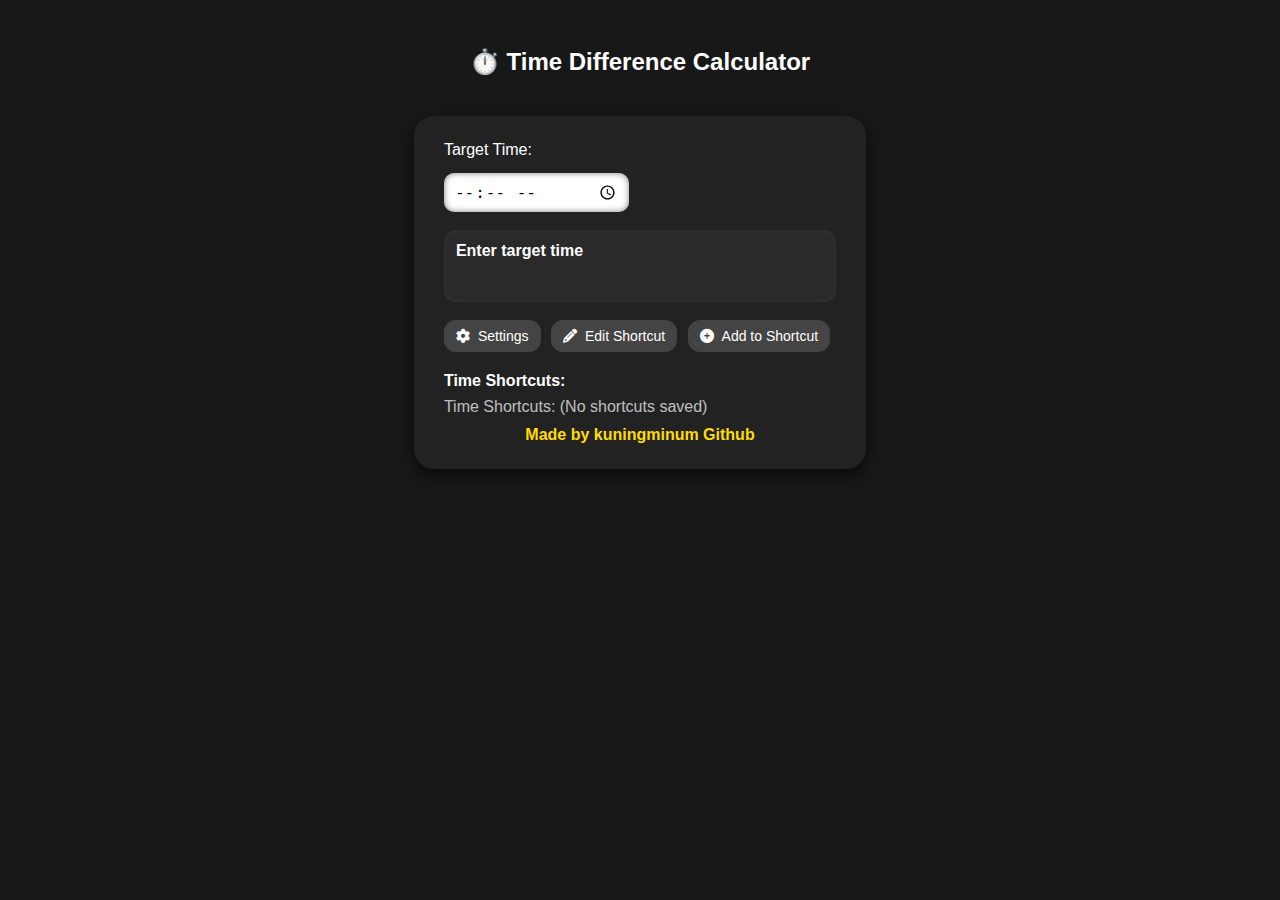
<file: WAKTU.html>
<!DOCTYPE html>
<html lang="id">
<head>
<meta charset="UTF-8" />
<meta name="viewport" content="width=device-width, initial-scale=1" />
<title>⏱️ Hitung Selisih Waktu</title>
<link rel="stylesheet" href="https://cdnjs.cloudflare.com/ajax/libs/font-awesome/6.4.0/css/all.min.css"/>
<style>
  body {
    font-family: "Segoe UI", Tahoma, Geneva, Verdana, sans-serif;
    background-color: #181818;
    color: #fff;
    padding: 20px;
    text-align: center;
    transition: background-color 0.3s, color 0.3s;
  }
  .kotak {
    background: #222;
    padding: 25px 30px;
    border-radius: 20px;
    box-shadow: 0 6px 18px rgba(0, 0, 0, 0.6);
    display: inline-block;
    max-width: 460px;
    margin-top: 20px;
    text-align: left;
  }
  input[type="time"], input[type="date"], select {
    font-size: 16px;
    padding: 8px 10px;
    border-radius: 10px;
    border: none;
    box-shadow: inset 0 0 6px rgba(0,0,0,0.5);
    margin-top: 8px;
    width: 165px;
  }
  #hasil {
    margin-top: 18px;
    font-size: 16px;
    background-color: #2a2a2a;
    padding: 12px;
    border-radius: 12px;
    box-shadow: inset 0 0 6px rgba(255,255,255,0.05);
    min-height: 48px;
    font-weight: 600;
    user-select: none;
  }
  .shortcut-container { margin-top: 14px; }
  .shortcut-btn {
    padding: 8px 12px;
    font-size: 14px;
    margin: 6px 6px 6px 0;
    border-radius: 12px;
    background-color: #444;
    color: #fff;
    border: none;
    cursor: pointer;
    display: inline-flex;
    align-items: center;
    gap: 8px;
    transition: background-color 0.25s;
  }
  .shortcut-btn:hover { background-color: #666; }
  .popup {
    display: none;
    position: fixed; top: 50%; left: 50%;
    transform: translate(-50%,-50%);
    background: #333; color: #fff;
    padding: 20px; border-radius: 14px;
    box-shadow: 0 0 18px #000; z-index: 1000;
    max-width: 420px; width: 92%;
  }
  .popup textarea { width:100%; height:90px; padding:10px; border-radius:10px; border:none; background:#222; color:#eee; }
  .popup button { margin-top:10px; padding:10px 14px; border-radius:12px; border:none; cursor:pointer; background:#555; color:#fff; }
  #overlay { position:fixed; display:none; top:0;left:0;right:0;bottom:0; background:rgba(0,0,0,0.6); z-index:999; }

  label.switch { display:inline-flex; align-items:center; gap:10px; cursor:pointer; margin:8px 0; }
  label.switch input[type="checkbox"] { width:40px; height:22px; appearance:none; background:#444; border-radius:34px; position:relative; }
  label.switch input[type="checkbox"]:checked { background:#4caf50; }
  label.switch input[type="checkbox"]::before { content:""; position:absolute; width:18px; height:18px; border-radius:50%; top:2px; left:2px; background:#fff; transition:0.3s; }
  label.switch input[type="checkbox"]:checked::before { transform:translateX(18px); }
  /* disabled style for checkbox */
  label.switch input[type="checkbox"]:disabled { opacity:0.45; cursor:not-allowed; }

  .credit-kuning { color:#ffdd00; font-weight:700; margin-top:10px; text-align:center; }
  .row { display:flex; gap:10px; flex-wrap:wrap; align-items:center; }
  .col { display:flex; flex-direction:column; gap:6px; }
  .small { font-size:13px; opacity:0.8; }

  /* responsif */
  @media (max-width:520px){
    .kotak { width: 100%; box-sizing:border-box; }
    input[type="time"], input[type="date"], select { width: 100%; }
  }
</style>
</head>
<body>
  <h2 id="judul">⏱️ Hitung Selisih Waktu</h2>

  <div class="kotak" role="main">
    <div class="col">
      <label id="lbl_waktu_tujuan">Waktu Tujuan:</label>
      <input type="time" id="waktuTujuan" />
    </div>

    <div id="inputWaktuAwalContainer" style="margin-top:12px; display:none;" class="col">
      <label id="lbl_waktu_awal">Waktu Awal (manual):</label>
      <input type="time" id="waktuAwal" />
    </div>

    <div id="tanggalContainer" style="margin-top:12px; display:none;">
      <div class="col">
        <label id="lbl_tanggal_awal">Tanggal Awal:</label>
        <input type="date" id="tanggalAwal" />
      </div>
      <div style="height:8px"></div>
      <div class="col">
        <label id="lbl_tanggal_tujuan">Tanggal Tujuan:</label>
        <input type="date" id="tanggalTujuan" />
      </div>
    </div>

    <div id="hasil">Masukkan waktu tujuan</div>

    <div style="margin-top:12px;">
      <button class="shortcut-btn" onclick="bukaPengaturan()"><i class="fa fa-gear"></i> <span id="txt_pengaturan">Pengaturan</span></button>
      <button class="shortcut-btn" onclick="bukaPopup()"><i class="fa fa-pencil"></i> <span id="txt_edit_shortcut">Edit Shortcut</span></button>
      <button class="shortcut-btn" onclick="masukkanKeShortcutVisible()"><i class="fa fa-plus-circle"></i> <span id="txt_masuk_shortcut">Masukkan ke Shortcut</span></button>
    </div>

    <div class="shortcut-container" id="shortcutContainer"></div>

    <div class="credit-kuning" id="credit">Made by kuningminum Github</div>
  </div>

  <!-- Popup Edit Shortcut -->
  <div class="popup" id="popupEdit" aria-hidden="true">
    <h3><i class="fa fa-pencil"></i> <span id="txt_edit_shortcut_title">Edit Shortcut Waktu</span></h3>
    <p class="small" id="txt_edit_shortcut_note">Masukkan waktu (pisahkan dengan koma, contoh: 15.30, 11.00):</p>
    <textarea id="shortcutInput" spellcheck="false" placeholder="Contoh: 15.30, 11.00, 20.45"></textarea>
    <div style="display:flex; gap:8px; justify-content:center; margin-top:10px;">
      <button onclick="simpanShortcut()"><i class="fa fa-floppy-disk"></i> <span id="txt_simpan">Simpan</span></button>
      <button onclick="tutupPopup()"><i class="fa fa-xmark"></i> <span id="txt_tutup">Tutup</span></button>
    </div>
  </div>

  <!-- Popup Pengaturan -->
  <div class="popup" id="popupPengaturan" aria-hidden="true">
    <h3><i class="fa fa-gear"></i> <span id="txt_pengaturan_title">Pengaturan</span></h3>

    <div style="margin-top:8px;">
      <label for="tema" id="lbl_tema">Tema:</label>
      <select id="tema"><option value="gelap">Gelap</option><option value="terang">Terang</option></select>
    </div>

    <div style="margin-top:10px;">
      <label class="switch" title="Tentukan apakah waktu awal dihitung otomatis sekarang atau manual">
        <input type="checkbox" id="modeWaktuAwal" />
        <span id="txt_manual_awal">Manual Waktu Awal (nonaktifkan untuk otomatis)</span>
      </label>
    </div>

    <div style="margin-top:6px;">
      <label class="switch" title="Gunakan hari berikutnya jika waktu tujuan sudah lewat hari ini">
        <input type="checkbox" id="gunakanHariBerikutnya" />
        <span id="txt_gunakan_hari">Gunakan Hari Berikutnya (tidak disimpan)</span>
      </label>
    </div>

    <div style="margin-top:6px;">
      <label class="switch" title="Aktifkan penggunaan tanggal untuk hitungan waktu">
        <input type="checkbox" id="aktifkanTanggal" />
        <span id="txt_aktifkan_tanggal">Aktifkan Penggunaan Tanggal</span>
      </label>
    </div>

    <div style="margin-top:6px;">
      <label class="switch" title="Tampilkan hasil perhitungan tunggal (konversi penuh)">
        <input type="checkbox" id="perhitunganTunggal" />
        <span id="txt_perhitungan_tunggal">Perhitungan Tunggal</span>
      </label>
    </div>

 <div style="margin-top:6px;">
  <label class="switch" title="Gunakan satuan tinggi (contoh: 25 jam -> 1 hari 1 jam)">
    <input type="checkbox" id="gunakanSatuanTinggi" checked />
    <span id="txt_gunakan_satuan">Gunakan Satuan Tinggi</span>
  </label>
</div>


    <div style="margin-top:10px;">
      <label id="lbl_bahasa">Bahasa:</label>
      <select id="pilihBahasa" title="Auto/Indonesia/English">
        <option value="auto">Auto</option>
        <option value="id">Indonesia</option>
        <option value="en">English</option>
      </select>
      <div class="small">Auto: deteksi dari browser</div>
    </div>

    <div style="display:flex; gap:8px; justify-content:center; margin-top:14px;">
      <button onclick="tutupPengaturan()"><i class="fa fa-check"></i> <span id="txt_simpan_tutup">Simpan & Tutup</span></button>
      <button onclick="resetPreferensi()"><i class="fa fa-undo"></i> <span id="txt_reset">Reset Pref</span></button>
    </div>
  </div>

  <div id="overlay"></div>

<script>
/* ======= BAHASA (default dan fallback) ======= */
const bahasa = {
  "id": {
    "judul": "⏱️ Hitung Selisih Waktu",
    "waktu_tujuan": "Waktu Tujuan:",
    "waktu_awal": "Waktu Awal (manual):",
    "tanggal_awal": "Tanggal Awal:",
    "tanggal_tujuan": "Tanggal Tujuan:",
    "pengaturan": "Pengaturan",
    "edit_shortcut": "Edit Shortcut",
    "masuk_shortcut": "Masukkan ke Shortcut",
    "edit_shortcut_title": "Edit Shortcut Waktu",
    "edit_shortcut_note": "Masukkan waktu (pisahkan dengan koma, contoh: 15.30, 11.00):",
    "simpan": "Simpan",
    "tutup": "Tutup",
    "tema": "Tema:",
    "manual_awal": "Manual Waktu Awal (nonaktifkan untuk otomatis)",
    "gunakan_hari": "Gunakan Hari Berikutnya (tidak disimpan)",
    "aktifkan_tanggal": "Aktifkan Penggunaan Tanggal",
    "perhitungan_tunggal": "Perhitungan Tunggal",
    "gunakan_satuan": "Gunakan Satuan Tinggi",
    "bahasa": "Bahasa:",
    "simpan_tutup": "Simpan & Tutup",
    "reset": "Reset Pref",
    "masukkan_waktu_tujuan": "Masukkan waktu tujuan",
    "tunggu_label": "Tunggu:",
    "menuju_label": "Menuju:",
    "sudah_lewat": "Sudah Lewat:",
    "shortcut_header": "Shortcut Waktu:",
    "belum_shortcut": "(Belum ada shortcut tersimpan)",
    "shortcut_ada": "Shortcut sudah ada",
    "alert_masukkan_waktu": "Masukkan waktu terlebih dahulu.",
    "preferensi_reset": "Preferensi direset ✅",
    // unit labels (uppercase final output uses these)
    "unit_year": "TAHUN",
    "unit_month": "BULAN",
    "unit_week": "MINGGU",
    "unit_day": "HARI",
    "unit_hour": "JAM",
    "unit_minute": "MENIT",
    "unit_second": "DETIK",
    "unit_ms": "MILIDETIK"
  },
  "en": {
    "judul": "⏱️ Time Difference Calculator",
    "waktu_tujuan": "Target Time:",
    "waktu_awal": "Start Time (manual):",
    "tanggal_awal": "Start Date:",
    "tanggal_tujuan": "Target Date:",
    "pengaturan": "Settings",
    "edit_shortcut": "Edit Shortcut",
    "masuk_shortcut": "Add to Shortcut",
    "edit_shortcut_title": "Edit Time Shortcuts",
    "edit_shortcut_note": "Enter times separated by commas (ex: 15.30, 11.00):",
    "simpan": "Save",
    "tutup": "Close",
    "tema": "Theme:",
    "manual_awal": "Manual Start Time (disable for auto)",
    "gunakan_hari": "Use Next Day (not saved)",
    "aktifkan_tanggal": "Enable Dates",
    "perhitungan_tunggal": "Single-unit Conversion",
    "gunakan_satuan": "Use Higher Units",
    "bahasa": "Language:",
    "simpan_tutup": "Save & Close",
    "reset": "Reset Pref",
    "masukkan_waktu_tujuan": "Enter target time",
    "tunggu_label": "Waiting:",
    "menuju_label": "Until:",
    "sudah_lewat": "Passed:",
    "shortcut_header": "Time Shortcuts:",
    "belum_shortcut": "(No shortcuts saved)",
    "shortcut_ada": "Shortcut already exists",
    "alert_masukkan_waktu": "Please enter a time first.",
    "preferensi_reset": "Preferences reset ✅",
    // unit labels (pluralization handled in code)
    "unit_year_singular": "YEAR",
    "unit_year_plural": "YEARS",
    "unit_month_singular": "MONTH",
    "unit_month_plural": "MONTHS",
    "unit_week_singular": "WEEK",
    "unit_week_plural": "WEEKS",
    "unit_day_singular": "DAY",
    "unit_day_plural": "DAYS",
    "unit_hour_singular": "HOUR",
    "unit_hour_plural": "HOURS",
    "unit_minute_singular": "MINUTE",
    "unit_minute_plural": "MINUTES",
    "unit_second_singular": "SECOND",
    "unit_second_plural": "SECONDS",
    "unit_ms_singular": "MILLISECOND",
    "unit_ms_plural": "MILLISECONDS"
  }
};

/* ======= DOM references ======= */
const waktuTujuan = document.getElementById("waktuTujuan");
const hasil = document.getElementById("hasil");
const temaSelect = document.getElementById("tema");
const shortcutContainer = document.getElementById("shortcutContainer");
const popupEdit = document.getElementById("popupEdit");
const shortcutInput = document.getElementById("shortcutInput");
const popupPengaturan = document.getElementById("popupPengaturan");
const modeWaktuAwalCheckbox = document.getElementById("modeWaktuAwal");
const gunakanHariBerikutnyaCheckbox = document.getElementById("gunakanHariBerikutnya");
const aktifkanTanggalCheckbox = document.getElementById("aktifkanTanggal");
const waktuAwalInput = document.getElementById("waktuAwal");
const inputWaktuAwalContainer = document.getElementById("inputWaktuAwalContainer");
const tanggalContainer = document.getElementById("tanggalContainer");
const tanggalAwalInput = document.getElementById("tanggalAwal");
const tanggalTujuanInput = document.getElementById("tanggalTujuan");
const overlay = document.getElementById("overlay");
const perhitunganTunggalCheckbox = document.getElementById("perhitunganTunggal");
const gunakanSatuanTinggiCheckbox = document.getElementById("gunakanSatuanTinggi");
const pilihBahasa = document.getElementById("pilihBahasa");

/* ======= UI text elements for i18n ======= */
const uiTexts = {
  judul: document.getElementById("judul"),
  lbl_waktu_tujuan: document.getElementById("lbl_waktu_tujuan"),
  lbl_waktu_awal: document.getElementById("lbl_waktu_awal"),
  lbl_tanggal_awal: document.getElementById("lbl_tanggal_awal"),
  lbl_tanggal_tujuan: document.getElementById("lbl_tanggal_tujuan"),
  txt_pengaturan: document.getElementById("txt_pengaturan"),
  txt_edit_shortcut: document.getElementById("txt_edit_shortcut"),
  txt_masuk_shortcut: document.getElementById("txt_masuk_shortcut"),
  txt_edit_shortcut_title: document.getElementById("txt_edit_shortcut_title"),
  txt_edit_shortcut_note: document.getElementById("txt_edit_shortcut_note"),
  txt_simpan: document.getElementById("txt_simpan"),
  txt_tutup: document.getElementById("txt_tutup"),
  lbl_tema: document.getElementById("lbl_tema"),
  txt_manual_awal: document.getElementById("txt_manual_awal"),
  txt_gunakan_hari: document.getElementById("txt_gunakan_hari"),
  txt_aktifkan_tanggal: document.getElementById("txt_aktifkan_tanggal"),
  txt_perhitungan_tunggal: document.getElementById("txt_perhitungan_tunggal"),
  txt_gunakan_satuan: document.getElementById("txt_gunakan_satuan"),
  lbl_bahasa: document.getElementById("lbl_bahasa"),
  txt_simpan_tutup: document.getElementById("txt_simpan_tutup"),
  txt_reset: document.getElementById("txt_reset")
};

/* ======= language helpers ======= */
function detectBahasa() {
  const pref = localStorage.getItem("bahasaPref") || "auto";
  if (pref === "id" || pref === "en") return pref;
  const nav = navigator.language || navigator.userLanguage || "en";
  if (nav.toLowerCase().startsWith("id") || nav.toLowerCase().startsWith("in")) return "id";
  return "en";
}
function applyBahasa(lang) {
  const pack = bahasa[lang] || bahasa["en"];
  uiTexts.judul.textContent = pack.judul;
  uiTexts.lbl_waktu_tujuan.textContent = pack.waktu_tujuan;
  uiTexts.lbl_waktu_awal.textContent = pack.waktu_awal;
  uiTexts.lbl_tanggal_awal.textContent = pack.tanggal_awal;
  uiTexts.lbl_tanggal_tujuan.textContent = pack.tanggal_tujuan;
  uiTexts.txt_pengaturan.textContent = pack.pengaturan;
  uiTexts.txt_edit_shortcut.textContent = pack.edit_shortcut;
  uiTexts.txt_masuk_shortcut.textContent = pack.masuk_shortcut;
  uiTexts.txt_edit_shortcut_title.textContent = pack.edit_shortcut_title;
  uiTexts.txt_edit_shortcut_note.textContent = pack.edit_shortcut_note;
  uiTexts.txt_simpan.textContent = pack.simpan;
  uiTexts.txt_tutup.textContent = pack.tutup;
  uiTexts.lbl_tema.textContent = pack.tema;
  uiTexts.txt_manual_awal.textContent = pack.manual_awal;
  uiTexts.txt_gunakan_hari.textContent = pack.gunakan_hari;
  uiTexts.txt_aktifkan_tanggal.textContent = pack.aktifkan_tanggal;
  uiTexts.txt_perhitungan_tunggal.textContent = pack.perhitungan_tunggal;
  uiTexts.txt_gunakan_satuan.textContent = pack.gunakan_satuan;
  uiTexts.lbl_bahasa.textContent = pack.bahasa;
  uiTexts.txt_simpan_tutup.textContent = pack.simpan_tutup;
  uiTexts.txt_reset.textContent = pack.reset;
  if (!waktuTujuan.value) hasil.textContent = pack.masukkan_waktu_tujuan;
}

/* ======= NEW: enforce Use Higher Units when lang=en ======= */
function enforceUseHigherUnitsByLang(lang) {
  // Jika bahasa adalah Inggris, paksa aktif dan non-aktifkan kontrolnya
  if (lang === "en") {
    gunakanSatuanTinggiCheckbox.checked = true;
    gunakanSatuanTinggiCheckbox.disabled = true;
  } else {
    // Jika bukan English, pulihkan kontrol ke preferensi pengguna
    gunakanSatuanTinggiCheckbox.disabled = false;
    // muat preferensi sebelumnya (fallback ke localStorage atau default true)
    const pref = localStorage.getItem("gunakanSatuanTinggi");
    gunakanSatuanTinggiCheckbox.checked = (pref === null) ? true : (pref === "true");
  }
}

/* ======= load bahasa pref + enforce checkbox behavior ======= */
function loadBahasaPrefToUI() {
  const pref = localStorage.getItem("bahasaPref") || "auto";
  pilihBahasa.value = pref;
  const lang = (pref === "auto") ? detectBahasa() : pref;
  applyBahasa(lang);
  // Enforce rule: jika lang adalah English (detection or explicit), aktifkan & disable checkbox
  enforceUseHigherUnitsByLang(lang);
}

/* ======= Theme & Preferences (sama dengan sebelumnya, sedikit adjust) ======= */
function applyTema() {
  const tema = temaSelect.value;
  const isTerang = tema === "terang";
  document.body.style.backgroundColor = isTerang ? "#fff" : "#181818";
  document.body.style.color = isTerang ? "#000" : "#fff";
  const kotak = document.querySelector(".kotak");
  if (kotak) kotak.style.background = isTerang ? "#eee" : "#222";
  const popups = document.querySelectorAll(".popup");
  popups.forEach(p => p.style.background = isTerang ? "#f0f0f0" : "#333");
  const btns = document.querySelectorAll(".shortcut-btn");
  btns.forEach(b => b.style.background = isTerang ? "#ccc" : "#444");
}
function simpanPreferensi() {
  localStorage.setItem("tema", temaSelect.value);
  localStorage.setItem("modeWaktuAwal", modeWaktuAwalCheckbox.checked);
  localStorage.setItem("aktifkanTanggal", aktifkanTanggalCheckbox.checked);
  localStorage.setItem("perhitunganTunggal", perhitunganTunggalCheckbox.checked);
  // jika dikunci (disabled) karena bahasa en, pastikan tetap true
  if (gunakanSatuanTinggiCheckbox.disabled) {
    localStorage.setItem("gunakanSatuanTinggi", true);
  } else {
    localStorage.setItem("gunakanSatuanTinggi", gunakanSatuanTinggiCheckbox.checked);
  }
  localStorage.setItem("bahasaPref", pilihBahasa.value);
}
function loadPreferensi() {
  temaSelect.value = localStorage.getItem("tema") || "gelap";
  modeWaktuAwalCheckbox.checked = localStorage.getItem("modeWaktuAwal") === "true";
  aktifkanTanggalCheckbox.checked = localStorage.getItem("aktifkanTanggal") === "true";
  perhitunganTunggalCheckbox.checked = localStorage.getItem("perhitunganTunggal") === "true";
  // jangan langsung muat gunakanSatuanTinggi di sini; loadBahasaPrefToUI akan mengurus enforcement
  loadBahasaPrefToUI();
  toggleWaktuAwalInput();
  toggleTanggalInput();
  applyTema();
}

/* ======= Popup helpers ======= */
function showPopup(popup) { popup.style.display = "block"; overlay.style.display = "block"; }
function hidePopup(popup) { popup.style.display = "none"; overlay.style.display = "none"; }
overlay.addEventListener("click", () => {
  if (popupEdit.style.display === "block") hidePopup(popupEdit);
  if (popupPengaturan.style.display === "block") hidePopup(popupPengaturan);
});

/* ======= Shortcuts logic (sama) ======= */
function renderShortcut() {
  const data = localStorage.getItem("shortcutWaktu") || "";
  const list = data.split(",").map(s => s.trim()).filter(Boolean);
  const pack = bahasa[detectBahasa()];
  let tombolHTML = "";
  if (list.length) {
    tombolHTML = list.map(waktu => `
      <button class="shortcut-btn" onclick="setWaktuShortcut('${waktu}')"><i class="fa fa-clock"></i> ${waktu}</button>
    `).join("");
  } else {
    tombolHTML = `<div style="opacity:0.7; margin-bottom:8px;">${pack.shortcut_header} ${pack.belum_shortcut}</div>`;
  }
  shortcutContainer.innerHTML = `
    <div style="margin-bottom:8px;"><strong>${pack.shortcut_header}</strong></div>
    <div>${tombolHTML}</div>
  `;
}
function setWaktuShortcut(waktu) {
  if (!waktu.includes(".")) return;
  const [jam, menit] = waktu.split(".");
  const waktuFix = `${jam.padStart(2,"0")}:${menit.padStart(2,"0")}`;
  waktuTujuan.value = waktuFix;
  updateSelisih();
}
function bukaPopup() {
  const isi = localStorage.getItem("shortcutWaktu") || "";
  shortcutInput.value = isi;
  showPopup(popupEdit);
}
function tutupPopup() { hidePopup(popupEdit); }
function simpanShortcut() {
  let isi = shortcutInput.value.replace(/[\s\-]+/g, ",").replace(/,+/g, ",").trim();
  localStorage.setItem("shortcutWaktu", isi);
  renderShortcut();
  tutupPopup();
}
function masukkanKeShortcutVisible() {
  const pack = bahasa[detectBahasa()];
  const waktu = waktuTujuan.value;
  if (!waktu) return alert(pack.alert_masukkan_waktu);
  const [jam, menit] = waktu.split(":");
  const formatShortcut = `${parseInt(jam)}.${parseInt(menit)}`;
  let isi = localStorage.getItem("shortcutWaktu") || "";
  let list = isi.split(",").map(s => s.trim()).filter(Boolean);
  if (!list.includes(formatShortcut)) {
    list.push(formatShortcut);
    localStorage.setItem("shortcutWaktu", list.join(", "));
    renderShortcut();
  } else {
    alert(pack.shortcut_ada);
  }
}

/* ======= New: format full breakdown including milliseconds ======= */
function formatFullUnits(totalMs, lang) {
  let s = totalMs;
  const ms_in_second = 1000;
  const sec_in_min = 60;
  const min_in_hour = 60;
  const hour_in_day = 24;
  const day_in_week = 7;
  const days_in_month = 30; // approximation
  const days_in_year = 365; // approximation

  const tahun = Math.floor(s / (ms_in_second * 60 * 60 * 24 * days_in_year));
  s -= tahun * (ms_in_second * 60 * 60 * 24 * days_in_year);
  const bulan = Math.floor(s / (ms_in_second * 60 * 60 * 24 * days_in_month));
  s -= bulan * (ms_in_second * 60 * 60 * 24 * days_in_month);
  const minggu = Math.floor(s / (ms_in_second * 60 * 60 * 24 * day_in_week));
  s -= minggu * (ms_in_second * 60 * 60 * 24 * day_in_week);
  const hari = Math.floor(s / (ms_in_second * 60 * 60 * 24));
  s -= hari * (ms_in_second * 60 * 60 * 24);
  const jam = Math.floor(s / (ms_in_second * 60 * 60));
  s -= jam * (ms_in_second * 60 * 60);
  const menit = Math.floor(s / (ms_in_second * 60));
  s -= menit * (ms_in_second * 60);
  const detik = Math.floor(s / ms_in_second);
  s -= detik * ms_in_second;
  const milidetik = s;

  const langPack = bahasa[lang] || bahasa["en"];
  const arr = [];
  function label(unitKey, value, singularKey, pluralKey) {
    if (lang === "id") {
      return `${value} ${langPack[unitKey]}`;
    } else {
      const key = (value === 1) ? singularKey : pluralKey;
      return `${value} ${langPack[key]}`.toUpperCase();
    }
  }

  if (tahun) arr.push(label("unit_year", tahun, "unit_year_singular", "unit_year_plural"));
  if (bulan) arr.push(label("unit_month", bulan, "unit_month_singular", "unit_month_plural"));
  if (minggu) arr.push(label("unit_week", minggu, "unit_week_singular", "unit_week_plural"));
  if (hari) arr.push(label("unit_day", hari, "unit_day_singular", "unit_day_plural"));
  if (jam) arr.push(label("unit_hour", jam, "unit_hour_singular", "unit_hour_plural"));
  if (menit) arr.push(label("unit_minute", menit, "unit_minute_singular", "unit_minute_plural"));
  if (detik) {
    if (lang === "id") arr.push(`${detik} ${langPack.unit_second}`);
    else arr.push(`${detik} ${langPack.unit_second_singular}` + (detik === 1 ? "" : "S"));
  }
  if (milidetik) {
    if (lang === "id") arr.push(`${milidetik} ${langPack.unit_ms}`);
    else arr.push(`${milidetik} ${langPack.unit_ms_singular}` + (milidetik === 1 ? "" : "S"));
  }

  if (arr.length === 0) {
    if (lang === "id") return `0 ${langPack.unit_second}`;
    return `0 ${langPack.unit_second_plural}`;
  }

  return arr.join(", ");
}

/* ======= Keep old helper but not used for ms case (kept for backwards compatibility) ======= */
function convertSecondsToUnits(totalSec) {
  const sec = Math.floor(totalSec % 60);
  const totalMin = Math.floor(totalSec / 60);
  const min = totalMin % 60;
  const totalHours = Math.floor(totalMin / 60);
  const hours = totalHours % 24;
  const totalDays = Math.floor(totalHours / 24);
  const days = totalDays % 7;
  const weeks = Math.floor(totalDays / 7) % 4;
  const months = Math.floor(totalDays / 30) % 12;
  const years = Math.floor(totalDays / 365);
  return { years, months, weeks, days, hours, min, sec, totalHours: Math.floor(totalSec/3600) };
}

/* ======= Update selisih utama (now includes ms and bilingual) ======= */
function updateSelisih() {
  const lang = (localStorage.getItem("bahasaPref") === "auto") ? detectBahasa() : (localStorage.getItem("bahasaPref") || detectBahasa());
  const pack = bahasa[lang] || bahasa["en"];
  const sekarang = new Date();

  // waktu awal
  let waktuAwal;
  if (modeWaktuAwalCheckbox.checked) {
    const val = waktuAwalInput ? waktuAwalInput.value : "";
    if (!val) { hasil.textContent = pack.masukkan_waktu_tujuan; return; }
    const [jw, mw] = val.split(":");
    waktuAwal = new Date(sekarang);
    waktuAwal.setHours(parseInt(jw), parseInt(mw), 0, 0);
    if (aktifkanTanggalCheckbox.checked) {
      if (!tanggalAwalInput.value) { hasil.textContent = pack.masukkan_waktu_tujuan; return; }
      const tAwal = new Date(tanggalAwalInput.value + "T00:00:00");
      waktuAwal.setFullYear(tAwal.getFullYear(), tAwal.getMonth(), tAwal.getDate());
    }
  } else {
    waktuAwal = new Date(sekarang);
  }

  // waktu tujuan
  const valTujuan = waktuTujuan.value;
  if (!valTujuan) { hasil.textContent = pack.masukkan_waktu_tujuan; return; }
  let [jt, mt] = valTujuan.split(":");
  jt = parseInt(jt); mt = parseInt(mt);
  let waktuTujuanObj;
  if (aktifkanTanggalCheckbox.checked) {
    if (!tanggalTujuanInput.value) { hasil.textContent = pack.masukkan_waktu_tujuan; return; }
    waktuTujuanObj = new Date(tanggalTujuanInput.value + "T00:00:00");
    waktuTujuanObj.setHours(jt, mt, 0, 0);
  } else {
    waktuTujuanObj = new Date(waktuAwal);
    waktuTujuanObj.setHours(jt, mt, 0, 0);
    if (waktuTujuanObj.getTime() < waktuAwal.getTime() && gunakanHariBerikutnyaCheckbox.checked) {
      waktuTujuanObj.setDate(waktuTujuanObj.getDate() + 1);
    }
  }

  const selisihMs = waktuTujuanObj.getTime() - waktuAwal.getTime();
  const totalMsAbs = Math.abs(selisihMs);

  // base breakdown (hours/minutes/secs) for some modes
  const totalDetikAbs = Math.floor(totalMsAbs / 1000);
  const jamH = Math.floor(totalDetikAbs / 3600);
  const menitH = Math.floor((totalDetikAbs % 3600) / 60);
  const detik = totalDetikAbs % 60;

  // If "gunakan satuan tinggi" active -> show optimized string including ms
  if (gunakanSatuanTinggiCheckbox.checked) {
    const formatted = formatFullUnits(totalMsAbs, lang);
    hasil.textContent = (selisihMs >= 0 ? pack.menuju_label : pack.sudah_lewat) + " " + formatted;
    // optionally show breakdown if perhitungan tunggal aktif
    if (perhitunganTunggalCheckbox.checked) {
      const conv = convertSecondsToUnits(totalDetikAbs);
      hasil.innerHTML += `<div class="small" style="margin-top:8px;">${conv.years} th, ${conv.months} bln, ${conv.weeks} mg, ${conv.days} hr, ${conv.hours} jam, ${conv.min} mnt, ${conv.sec} dtk</div>`;
    }
    return;
  }

  // Non-satuan-tinggi behavior (preserve previous behaviors)
  if (!perhitunganTunggalCheckbox.checked) {
    if (pisahUnitCheckboxChecked()) {
      hasil.innerHTML = `
        ${selisihMs >= 0 ? pack.menuju_label : pack.sudah_lewat}<br/>
        <strong>${jamH}</strong> jam<br/>
        <strong>${menitH}</strong> menit<br/>
        <strong>${detik}</strong> detik
      `;
    } else {
      hasil.textContent = selisihMs >= 0
        ? `${pack.menuju_label} ${jamH} jam ${menitH} menit ${detik} detik`
        : `${pack.sudah_lewat} ${jamH} jam ${menitH} menit ${detik} detik`;
    }
    return;
  }

  // Perhitungan tunggal aktif -> show breakdown like before (kept mostly same)
  const conv = convertSecondsToUnits(totalDetikAbs);
  const unitCounts = [conv.years, conv.months, conv.weeks, conv.days, conv.hours, conv.min, conv.sec];
  let header = selisihMs >= 0 ? pack.menuju_label : pack.sudah_lewat;

  if (conv.totalHours > 0 && conv.min === 0 && conv.sec === 0 && conv.hours !== 0 && conv.days === 0 && conv.weeks === 0 && conv.months === 0 && conv.years === 0) {
    const h = conv.totalHours;
    const f = (h) => {
      const det = h * 3600;
      const menit = h * 60;
      const minggu = h / (24*7);
      const bulan = h / (24*30);
      const tahun = h / (24*365);
      return { det, menit, minggu, bulan, tahun };
    };
    const fRes = f(h);
    hasil.innerHTML = `
      ${header} <strong>${h} jam</strong>
      <div class="small" style="margin-top:8px;">
        ${pack.tunggu_label} <br/>
        <strong>${Math.floor(fRes.det)}</strong> detik,<br/>
        <strong>${Math.floor(fRes.menit)}</strong> menit,<br/>
        <strong>${h}</strong> jam,<br/>
        <strong>${(fRes.minggu).toFixed(5)}</strong> minggu,<br/>
        <strong>${(fRes.bulan).toFixed(5)}</strong> bulan,<br/>
        <strong>${(fRes.tahun).toFixed(5)}</strong> tahun
      </div>
    `;
    return;
  }

  if (conv.totalHours === 0 && conv.min > 0 && conv.sec === 0 && conv.hours === 0) {
    const m = conv.min + conv.hours*60;
    const det = m * 60;
    hasil.innerHTML = `
      ${header} <strong>${m} menit</strong>
      <div class="small" style="margin-top:8px;">
        ${pack.tunggu_label} <br/>
        <strong>${det}</strong> detik,<br/>
        <strong>${m}</strong> menit
      </div>
    `;
    return;
  }

  hasil.innerHTML = `${header} <strong>${jamH} jam ${menitH} menit ${detik} detik</strong>
    <div class="small" style="margin-top:8px;">
      ${conv.years} th, ${conv.months} bln, ${conv.weeks} mg, ${conv.days} hr, ${conv.hours} jam, ${conv.min} mnt, ${conv.sec} dtk
    </div>
  `;
}

/* small helper to check pisah unit saved checkbox (reuse) */
function pisahUnitCheckboxChecked() {
  const el = document.getElementById("pisahUnit");
  return el && el.checked;
}

/* ======= Toggle inputs ======= */
function toggleWaktuAwalInput() {
  if (modeWaktuAwalCheckbox.checked) inputWaktuAwalContainer.style.display = "block";
  else { inputWaktuAwalContainer.style.display = "none"; if (waktuAwalInput) waktuAwalInput.value = ""; }
}
function toggleTanggalInput() {
  if (aktifkanTanggalCheckbox.checked) tanggalContainer.style.display = "block";
  else { tanggalContainer.style.display = "none"; tanggalAwalInput.value = ""; tanggalTujuanInput.value = ""; }
}

/* ======= Pengaturan popup handlers ======= */
function bukaPengaturan() { loadBahasaPrefToUI(); showPopup(popupPengaturan); }
function tutupPengaturan() {
  hidePopup(popupPengaturan);
  simpanPreferensi();
  applyTema();
  toggleWaktuAwalInput();
  toggleTanggalInput();
  loadBahasaPrefToUI();
  renderShortcut();
  updateSelisih();
}
function resetPreferensi() {
  localStorage.removeItem("tema");
  localStorage.removeItem("modeWaktuAwal");
  localStorage.removeItem("aktifkanTanggal");
  localStorage.removeItem("perhitunganTunggal");
  localStorage.removeItem("gunakanSatuanTinggi");
  localStorage.removeItem("bahasaPref");
  alert(bahasa[detectBahasa()].preferensi_reset || "Reset");
  loadPreferensi();
  renderShortcut();
}

/* ======= Event listeners ======= */
waktuTujuan.addEventListener("input", updateSelisih);
if (waktuAwalInput) waktuAwalInput.addEventListener("input", updateSelisih);
tanggalAwalInput.addEventListener("change", updateSelisih);
tanggalTujuanInput.addEventListener("change", updateSelisih);
temaSelect.addEventListener("change", applyTema);
modeWaktuAwalCheckbox.addEventListener("change", () => { toggleWaktuAwalInput(); updateSelisih(); });
aktifkanTanggalCheckbox.addEventListener("change", () => { toggleTanggalInput(); updateSelisih(); });
perhitunganTunggalCheckbox.addEventListener("change", updateSelisih);
gunakanSatuanTinggiCheckbox.addEventListener("change", updateSelisih);
pilihBahasa.addEventListener("change", () => {
  localStorage.setItem("bahasaPref", pilihBahasa.value);
  loadBahasaPrefToUI();
});

/* update setiap detik */
setInterval(updateSelisih, 1000);

/* load awal */
loadPreferensi();
renderShortcut();
updateSelisih();
loadBahasaPrefToUI();
</script>
</body>
</html>
</file>
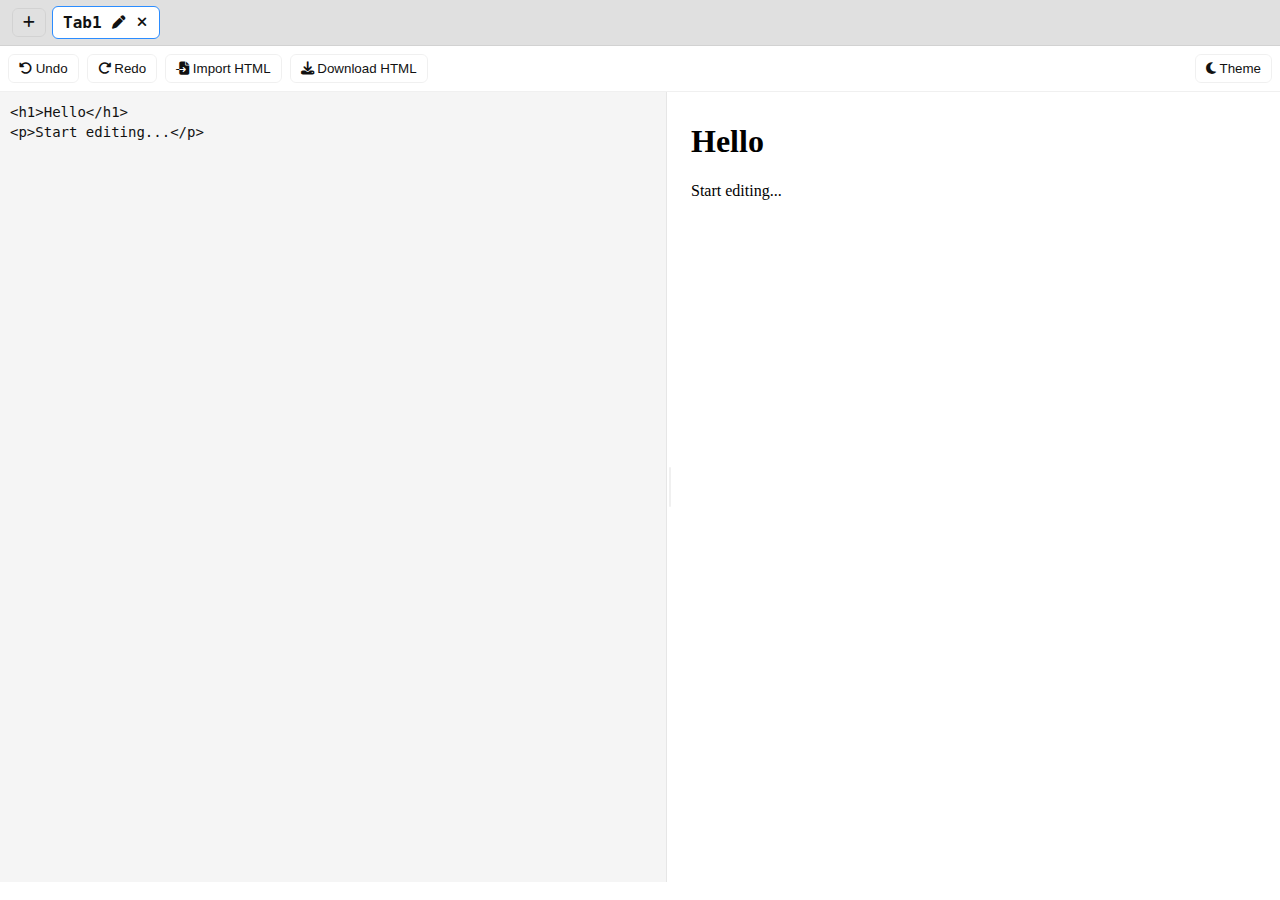
<file: Website/HTML EDITOR.html>
<!DOCTYPE html>
<html lang="en">
<head>
<meta charset="utf-8" />
<meta name="viewport" content="width=device-width,initial-scale=1" />
<title>Mini HTML IDE — No Line Numbers</title>
<link rel="stylesheet" href="https://cdnjs.cloudflare.com/ajax/libs/font-awesome/6.4.0/css/all.min.css"/>
<style>
  :root{
    --tab-bg:#e0e0e0;
    --panel-bg:#ffffff;
    --editor-bg:#f5f5f5;
    --text:#111111;
    --accent:#2b8cff;
    --muted: rgba(0,0,0,0.06);
  }
  .dark{
    --tab-bg:#2b2b2b;
    --panel-bg:#121212;
    --editor-bg:#1e1e1e;
    --text:#ffffff;
    --accent:#4da6ff;
    --muted: rgba(255,255,255,0.06);
  }
  html,body{height:100%;margin:0;font-family:Inter, "Segoe UI", Roboto, monospace;background:var(--panel-bg);color:var(--text);}
  #tabArea{display:flex;align-items:center;gap:6px;padding:6px;background:var(--tab-bg);border-bottom:1px solid var(--muted);overflow-x:auto;}
  #addBtn{flex:0 0 auto;margin-left:6px;padding:6px 10px;border-radius:6px;background:transparent;border:1px solid var(--muted);cursor:pointer;color:var(--text);}
  #addBtn:hover{background:rgba(0,0,0,0.03)}
  .tab{display:flex;align-items:center;gap:8px;padding:6px 10px;border-radius:6px;cursor:pointer;user-select:none;background:transparent;border:1px solid transparent;white-space:nowrap;color:var(--text);}
  .tab.active{ background:var(--panel-bg); border-color:var(--accent); font-weight:600; }
  .tab .close, .tab .rename{ background:transparent;border:none;cursor:pointer;padding:2px;color:var(--text); }
  #controls{display:flex;gap:8px;padding:8px;background:transparent;border-bottom:1px solid var(--muted);align-items:center;color:var(--text);}
  #controls button{padding:6px 10px;border-radius:6px;border:1px solid var(--muted);background:transparent;cursor:pointer;color:var(--text);}
  #themeToggle{margin-left:auto;padding:6px 10px;border-radius:6px;cursor:pointer;color:var(--text);}
  #main{display:flex;height:calc(100% - 110px);overflow:hidden;}
  #editorPane{width:52%;display:flex;background:var(--editor-bg);border-right:1px solid var(--muted);position:relative;min-width:260px;}
  #editorScroll{flex:1;padding:10px;box-sizing:border-box;overflow:auto;}
  #codeArea{width:100%;min-height:100%;box-sizing:border-box;border:0;outline:none;background:transparent;font-family:monospace;font-size:14px;line-height:20px;color:var(--text);white-space:pre;resize:none;padding:0;margin:0;}
  #separator{width:6px;cursor:ew-resize;background:transparent;display:flex;align-items:center;justify-content:center;}
  #separator:after{content:'';width:2px;height:40px;background:var(--muted);border-radius:2px;}
  #previewPane{flex:1;padding:10px;box-sizing:border-box;background:var(--panel-bg);color:var(--text);}
  i.fa-solid { color:var(--text); }
  @media (max-width:800px){
    #main{flex-direction:column;height:calc(100% - 110px);}
    #editorPane{width:100%;height:50%}
    #previewPane{height:50%}
    #separator{display:none}
  }
</style>
</head>
<body>
  <div id="tabArea" aria-label="Tabs area">
    <button id="addBtn" title="Add new tab"><i class="fa-solid fa-plus"></i></button>
  </div>
  <div id="controls">
    <button id="undoBtn"><i class="fa-solid fa-rotate-left"></i> Undo</button>
    <button id="redoBtn"><i class="fa-solid fa-rotate-right"></i> Redo</button>
    <button id="importBtn"><i class="fa-solid fa-file-import"></i> Import HTML</button>
    <button id="downloadBtn"><i class="fa-solid fa-download"></i> Download HTML</button>
    <button id="themeToggle" title="Toggle light / dark"><i class="fa-solid fa-moon"></i> Theme</button>
  </div>
  <div id="main">
    <div id="editorPane">
      <div id="editorScroll"><textarea id="codeArea" spellcheck="false"></textarea></div>
    </div>
    <div id="separator" title="Drag to resize editor"></div>
    <div id="previewPane"><iframe id="previewFrame" style="width:100%;height:100%;border:0;"></iframe></div>
  </div>
  <input id="fileInput" type="file" accept=".html" style="display:none">
<script>
const addBtn = document.getElementById('addBtn');
const tabArea = document.getElementById('tabArea');
const editorScroll = document.getElementById('editorScroll');
const codeArea = document.getElementById('codeArea');
const previewFrame = document.getElementById('previewFrame');
const fileInput = document.getElementById('fileInput');
const importBtn = document.getElementById('importBtn');
const downloadBtn = document.getElementById('downloadBtn');
const undoBtn = document.getElementById('undoBtn');
const redoBtn = document.getElementById('redoBtn');
const separator = document.getElementById('separator');
const themeToggle = document.getElementById('themeToggle');
let tabs = [];
let current = 0;
let undoStack = [], redoStack = [];
function saveState() { localStorage.setItem('miniIDE_tabs', JSON.stringify({tabs, current})); }
function loadState() {
  const raw = localStorage.getItem('miniIDE_tabs');
  if(raw) {
    try {
      const obj = JSON.parse(raw);
      if(Array.isArray(obj.tabs) && obj.tabs.length) { tabs = obj.tabs; current = Math.min(obj.current || 0, obj.tabs.length-1); return; }
    } catch(e){}
  }
  tabs = [{name:'Tab1', content:'<h1>Hello</h1>\n<p>Start editing...</p>'}];
  current = 0;
}
function renderTabs() {
  while(tabArea.firstChild) tabArea.removeChild(tabArea.firstChild);
  tabArea.appendChild(addBtn);
  tabs.forEach((t,i)=>{
    const tab = document.createElement('div');
    tab.className = 'tab' + (i===current ? ' active' : '');
    tab.draggable = true;
    tab.dataset.index = i;
    tab.innerHTML = `<span style="max-width:180px;overflow:hidden;text-overflow:ellipsis;display:inline-block;vertical-align:middle">${t.name}</span>
                     <button class="rename" title="Rename"><i class="fa-solid fa-pen"></i></button>
                     <button class="close" title="Close"><i class="fa-solid fa-xmark"></i></button>`;
    tab.addEventListener('click', (e)=> {
      if(e.target.closest('.close')) return;
      if(e.target.closest('.rename')) return;
      switchTab(i);
    });
    tab.querySelector('.rename').addEventListener('click', (e) => {
      const newName = prompt('Enter new tab name', tabs[i].name);
      if(newName) { tabs[i].name = newName; renderTabs(); saveState(); }
    });
    tab.querySelector('.close').addEventListener('click', (e) => {
      e.stopPropagation();
      const ok = confirm(`Close tab "${tabs[i].name}"?`);
      if(!ok) return;
      tabs.splice(i,1);
      if(current >= tabs.length) current = tabs.length - 1;
      if(tabs.length === 0) { tabs.push({name:'Tab1',content:''}); current = 0; }
      switchTab(Math.max(0,current));
      renderTabs();
      saveState();
    });
    tab.addEventListener('dragstart', (ev) => { ev.dataTransfer.setData('text/plain', i); ev.dataTransfer.effectAllowed = 'move'; });
    tab.addEventListener('dragover', (ev) => ev.preventDefault());
    tab.addEventListener('drop', (ev) => {
      ev.preventDefault();
      const from = parseInt(ev.dataTransfer.getData('text/plain'));
      const to = i;
      if(from===to) return;
      const item = tabs.splice(from,1)[0];
      tabs.splice(to,0,item);
      if(current === from) current = to;
      else if(from < current && to >= current) current--;
      else if(from > current && to <= current) current++;
      renderTabs(); saveState();
    });
    tabArea.appendChild(tab);
  });
}
codeArea.addEventListener('input', ()=> {
  tabs[current].content = codeArea.value;
  undoStack.push(codeArea.value);
  redoStack = [];
  updatePreview();
  saveState();
});
function switchTab(i) {
  if(i<0 || i>=tabs.length) return;
  if(tabs[current]) tabs[current].content = codeArea.value;
  current = i;
  codeArea.value = tabs[current].content || '';
  updatePreview();
  renderTabs();
  saveState();
}
function updatePreview(){ previewFrame.srcdoc = codeArea.value; }
undoBtn.addEventListener('click', ()=>{
  if(undoStack.length > 1){
    redoStack.push(undoStack.pop());
    const val = undoStack[undoStack.length-1];
    codeArea.value = val;
    tabs[current].content = val;
    updatePreview(); saveState();
  }
});
redoBtn.addEventListener('click', ()=>{
  if(redoStack.length){
    const val = redoStack.pop();
    codeArea.value = val;
    undoStack.push(val);
    tabs[current].content = val;
    updatePreview(); saveState();
  }
});
addBtn.addEventListener('click', ()=> {
  if(tabs[current]) tabs[current].content = codeArea.value;
  tabs.push({name:`Tab${tabs.length+1}`, content: ''});
  current = tabs.length-1;
  codeArea.value = '';
  undoStack = []; redoStack = [];
  renderTabs(); updatePreview(); saveState();
});
importBtn.addEventListener('click', ()=> fileInput.click());
fileInput.addEventListener('change', async (e) => {
  const f = e.target.files[0]; if(!f) return;
  const txt = await f.text();
  if(tabs[current]) tabs[current].content = codeArea.value;
  tabs.push({name: f.name.replace(/\.html?$/i, ''), content: txt});
  current = tabs.length-1;
  codeArea.value = txt;
  undoStack = [txt]; redoStack = [];
  renderTabs(); updatePreview(); saveState();
  fileInput.value = '';
});
downloadBtn.addEventListener('click', ()=> {
  const name = prompt('Enter filename for HTML (without extension):', tabs[current].name || 'download');
  if(!name) return;
  const blob = new Blob([codeArea.value], {type:'text/html'});
  const a = document.createElement('a');
  a.href = URL.createObjectURL(blob);
  a.download = name.trim() + '.html';
  a.click();
});
function applyTheme(t) {
  if(t === 'dark') document.documentElement.classList.add('dark');
  else document.documentElement.classList.remove('dark');
  localStorage.setItem('miniIDE_theme', t);
}
themeToggle.addEventListener('click', ()=>{
  const cur = document.documentElement.classList.contains('dark') ? 'dark' : 'light';
  applyTheme(cur === 'dark' ? 'light' : 'dark');
});
(function initTheme(){
  const saved = localStorage.getItem('miniIDE_theme');
  if(saved) applyTheme(saved);
  else {
    const prefersDark = window.matchMedia && window.matchMedia('(prefers-color-scheme: dark)').matches;
    applyTheme(prefersDark ? 'dark' : 'light');
  }
})();
let resizing=false;
separator.addEventListener('mousedown', ()=> { resizing=true; document.body.style.cursor='ew-resize'; });
document.addEventListener('mousemove', (e)=> {
  if(!resizing) return;
  const x = e.clientX;
  const min = 220; const max = window.innerWidth - 300;
  const w = Math.max(min, Math.min(max, x));
  document.getElementById('editorPane').style.width = w + 'px';
});
document.addEventListener('mouseup', ()=> { if(resizing) {resizing=false; document.body.style.cursor='default'; } });
loadState();
renderTabs();
codeArea.value = tabs[current].content || '';
undoStack = [codeArea.value];
redoStack = [];
updatePreview();
window.addEventListener('load', ()=> {});
window.addEventListener('keydown', (e)=>{
  if((e.ctrlKey || e.metaKey) && e.key.toLowerCase() === 's'){ e.preventDefault(); downloadBtn.click(); }
  if((e.ctrlKey || e.metaKey) && e.key.toLowerCase() === 'z'){ e.preventDefault(); undoBtn.click(); }
  if((e.ctrlKey || e.metaKey) && (e.key.toLowerCase() === 'y' || (e.shiftKey && e.key.toLowerCase()==='z'))){ e.preventDefault(); redoBtn.click(); }
});
</script>
</body>
</html>
</file>
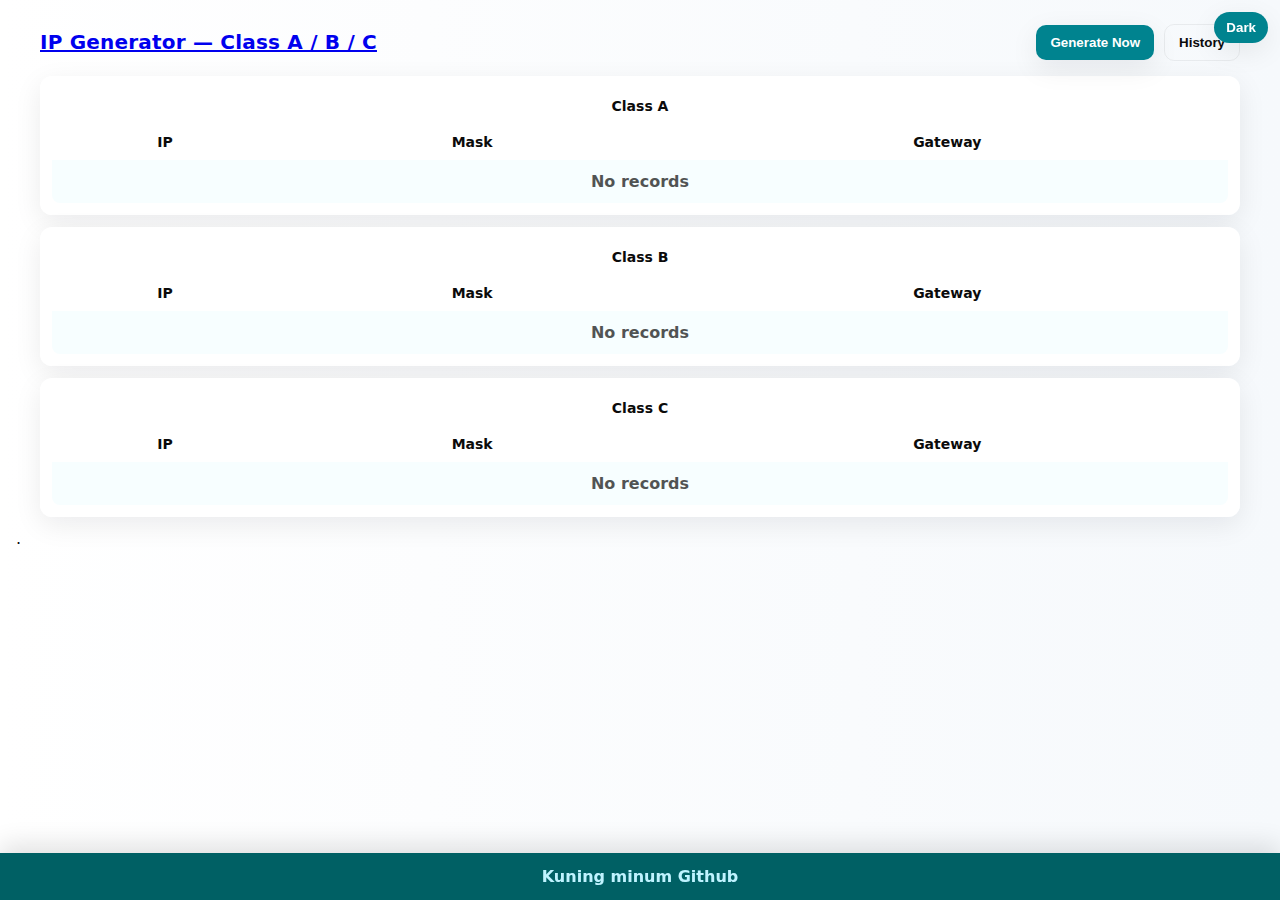
<file: Website/IP_MAKER.html>
<!DOCTYPE html>
<html lang="id">
<head>
<meta charset="utf-8" />
<meta name="viewport" content="width=device-width,initial-scale=1" />
<title>HD IP Generator</title>
<style>
:root{
--bg: linear-gradient(to right, #ffffff, #f6f9fc);
--page-text: #0b0b0b;
--panel-bg: rgba(255,255,255,0.94);
--muted: #6c757d;
--accent: #00838f;
--accent-2: #00acc1;
--table-odd: #f7feff;
--table-even: #eef9fb;
--footer-bg: #006064;
--btn-text: #fff;
--shadow: 0 8px 28px rgba(2,6,23,0.08);
--toast-bg: rgba(25,25,25,0.95);
--kelas-a-bg: #e6f8f3;
--kelas-b-bg: #e7f6ff;
--kelas-c-bg: #fff6ea;
--header-text: var(--page-text);
}
body.dark{
--bg: linear-gradient(135deg,#071426,#0b1220);
--page-text: #e6f7f7;
--panel-bg: rgba(10,12,16,0.78);
--muted: #9aa6b2;
--accent: #00a89c;
--accent-2: #1fb6b3;
--table-odd: #263238;
--table-even: #37474f;
--footer-bg: #072a2a;
--btn-text: #fff;
--shadow: 0 10px 40px rgba(0,0,0,0.5);
--toast-bg: rgba(250,250,250,0.06);
--kelas-a-bg: #00796b;
--kelas-b-bg: #0288d1;
--kelas-c-bg: #f57c00;
--header-text: #ffffff;
}
*{box-sizing:border-box}
html,body{height:100%;margin:0;font-family:Inter, "Segoe UI", system-ui, -apple-system, "Helvetica Neue", Arial;}
body{background:var(--bg);color:var(--page-text);padding:22px 16px 160px 16px;transition:background .35s,color .35s}
header{max-width:1200px;margin:0 auto 14px auto;display:flex;justify-content:space-between;align-items:center;gap:12px}
h1{margin:8px 0;font-size:20px;letter-spacing:0.2px}
.controls{display:flex;gap:10px;align-items:center;flex-wrap:wrap}
.btn{background:var(--accent);color:var(--btn-text);border:none;padding:10px 14px;border-radius:10px;box-shadow:var(--shadow);cursor:pointer;font-weight:700;transition:transform .12s, background .12s}
.btn:hover{transform:translateY(-3px);background:var(--accent-2)}
.btn.secondary{background:transparent;color:var(--page-text);border:1px solid rgba(0,0,0,0.06);box-shadow:none}
.btn.small{padding:6px 8px;border-radius:8px;font-size:13px;font-weight:700}
.copyBtn{border-radius:8px;padding:6px 10px;border:none;cursor:pointer;font-weight:800;background:var(--accent);color:var(--btn-text);box-shadow:var(--shadow)}
.copyBtn:hover{transform:translateY(-2px);background:var(--accent-2)}
#toggleDarkBtn{position:fixed;top:12px;right:12px;z-index:1400;display:inline-flex;align-items:center;gap:8px;padding:8px 12px;border-radius:999px;font-weight:700;box-shadow:var(--shadow);border:none;cursor:pointer;background:var(--accent);color:var(--btn-text)}
#toggleDarkBtn:hover{transform:translateY(-3px);background:var(--accent-2)}
.card{max-width:1200px;margin:12px auto;padding:12px;border-radius:12px;background:var(--panel-bg);box-shadow:var(--shadow)}
table{width:100%;border-collapse:collapse;border-radius:8px;overflow:hidden}
thead th{text-align:center;padding:10px;font-size:14px;color:var(--header-text)}
tbody td{padding:12px;text-align:center;font-weight:700;vertical-align:middle}
.kelas-a thead th{background:var(--kelas-a-bg)}
.kelas-b thead th{background:var(--kelas-b-bg)}
.kelas-c thead th{background:var(--kelas-c-bg)}
tbody tr:nth-child(odd){background:var(--table-odd)}
tbody tr:nth-child(even){background:var(--table-even)}
tbody tr:hover{transform:translateY(-1px);background:var(--accent-2);color:#fff;transition:background .12s}
.cell-copy{display:flex;justify-content:center;align-items:center;gap:10px;flex-wrap:wrap}
.value-text{min-width:120px;text-align:center;word-break:break-word}
footer{position:fixed;bottom:0;left:0;right:0;background:var(--footer-bg);color:#fff;display:flex;justify-content:center;gap:24px;padding:14px 8px;z-index:1200;box-shadow:0 -8px 26px rgba(0,0,0,0.12)}
footer a{color:#bff3ff;text-decoration:none;font-weight:800}
footer a:hover{text-decoration:underline}
#toast{position:fixed;bottom:24px;right:24px;background:var(--toast-bg);color:var(--btn-text);border-radius:20px;padding:10px 16px;font-weight:800;opacity:0;pointer-events:none;transition:opacity .28s,transform .2s;z-index:1600;box-shadow:0 10px 30px rgba(0,0,0,0.18)}
#toast.show{opacity:1;transform:translateY(-6px);pointer-events:auto}
#historyPopup{position:fixed;bottom:80px;right:20px;width:min(520px,96%);max-height:60vh;overflow:auto;background:var(--panel-bg);color:var(--page-text);border-radius:12px;padding:18px;box-shadow:0 12px 40px rgba(0,0,0,0.28);z-index:1500;display:none}
#historyPopup h3{margin-top:0}
.history-section{margin-bottom:14px}
.history-head{display:flex;align-items:center;justify-content:space-between;gap:8px;flex-wrap:wrap;margin-bottom:6px}
.pager{display:inline-flex;gap:8px;align-items:center}
.pager .pgBtn{padding:6px 10px;border-radius:8px;border:none;cursor:pointer;background:var(--accent);color:var(--btn-text);font-weight:800}
.pager .pgBtn[disabled]{opacity:.45;cursor:not-allowed;transform:none;background:rgba(0,0,0,0.08);color:var(--page-text)}
@media (max-width:720px){
.value-text{min-width:90px;font-size:14px}
.btn{padding:8px 10px;font-size:14px}
#toggleDarkBtn{top:8px;right:8px;padding:8px 10px;font-size:13px}
footer{font-size:14px;gap:12px;padding:10px 6px}
}
</style>
</head>
<body>
<header>
<div>
<h1><a href="https://kuningminum.github.io/kuningminum/" target="_blank">IP Generator — Class A / B / C</a></h1>

</div>
<div class="controls">
<button class="btn" onclick="generateAll()">Generate Now</button>
<button class="btn secondary" onclick="toggleHistory()">History</button>
</div>
</header>
<main>
<section class="card">
<table id="tabelA">
<thead>
<tr class="kelas-a"><th colspan="3">Class A</th></tr>
<tr class="kelas-a"><th>IP</th><th>Mask</th><th>Gateway</th></tr>
</thead>
<tbody></tbody>
</table>
</section>
<section class="card">
<table id="tabelB">
<thead>
<tr class="kelas-b"><th colspan="3">Class B</th></tr>
<tr class="kelas-b"><th>IP</th><th>Mask</th><th>Gateway</th></tr>
</thead>
<tbody></tbody>
</table>
</section>
<section class="card">
<table id="tabelC">
<thead>
<tr class="kelas-c"><th colspan="3">Class C</th></tr>
<tr class="kelas-c"><th>IP</th><th>Mask</th><th>Gateway</th></tr>
</thead>
<tbody></tbody>
</table>
</section>
</main>
<div id="toast" role="status" aria-live="polite"></div>
<div id="historyPopup" aria-hidden="true" role="dialog" aria-label="IP History">
<div style="display:flex;justify-content:space-between;align-items:center;gap:10px;flex-wrap:wrap">
<h3>IP History — per Class (max 15 per page)</h3>
<div>
<button class="btn small" onclick="clearHistory()">Clear History</button>
<button class="btn small secondary" onclick="toggleHistory()">Close</button>
</div>
</div>
<div class="history-section" id="historyA">
<div class="history-head">
<h4>Class A</h4>
<div class="pager">
<button class="pgBtn" id="prevA" onclick="changePage('A', -1)">&lt;</button>
<div id="pageInfoA" style="font-weight:700;min-width:80px;text-align:center"></div>
<button class="pgBtn" id="nextA" onclick="changePage('A', 1)">&gt;</button>
</div>
</div>
<table><thead><tr><th>IP</th><th>Mask</th><th>Gateway</th><th>Date</th><th>Copy</th></tr></thead><tbody></tbody></table>
</div>
<div class="history-section" id="historyB">
<div class="history-head">
<h4>Class B</h4>
<div class="pager">
<button class="pgBtn" id="prevB" onclick="changePage('B', -1)">&lt;</button>
<div id="pageInfoB" style="font-weight:700;min-width:80px;text-align:center"></div>
<button class="pgBtn" id="nextB" onclick="changePage('B', 1)">&gt;</button>
</div>
</div>
<table><thead><tr><th>IP</th><th>Mask</th><th>Gateway</th><th>Date</th><th>Copy</th></tr></thead><tbody></tbody></table>
</div>
<div class="history-section" id="historyC">
<div class="history-head">
<h4>Class C</h4>
<div class="pager">
<button class="pgBtn" id="prevC" onclick="changePage('C', -1)">&lt;</button>
<div id="pageInfoC" style="font-weight:700;min-width:80px;text-align:center"></div>
<button class="pgBtn" id="nextC" onclick="changePage('C', 1)">&gt;</button>
</div>
</div>
<table><thead><tr><th>IP</th><th>Mask</th><th>Gateway</th><th>Date</th><th>Copy</th></tr></thead><tbody></tbody></table>
</div>
</div>
<footer>
<a href="https://kuningminum.github.io/kuningminum/" target="_blank" rel="noopener">Kuning minum Github</a>

</footer>
<button id="toggleDarkBtn" aria-pressed="false">Dark</button>
<script>
const STORAGE_KEY = "ipData_v2";
const THEME_KEY = "ip_theme_v2";
let historyData = [];
const PAGE_SIZE = 15;
const pages = { A:0, B:0, C:0 };
function randomOctet(min,max){return Math.floor(Math.random()*(max-min+1))+min}
function nowTs(){return Date.now()}
function formatNumericDate(ts){const d=new Date(ts);return d.getDate()+"-"+(d.getMonth()+1)+"-"+d.getFullYear()}
function generateIP(kelas){let ip,mask,gateway;if(kelas==='A'){ip=`${randomOctet(1,126)}.${randomOctet(0,255)}.${randomOctet(0,255)}.${randomOctet(0,255)}`;mask="255.0.0.0";gateway=ip.split('.')[0]+".1"}else if(kelas==='B'){ip=`${randomOctet(128,191)}.${randomOctet(0,255)}.${randomOctet(0,255)}.${randomOctet(0,255)}`;mask="255.255.0.0";gateway=ip.split('.').slice(0,2).join('.')+".1"}else{ip=`${randomOctet(192,223)}.${randomOctet(0,255)}.${randomOctet(0,255)}.${randomOctet(0,255)}`;mask="255.255.255.0";gateway=ip.split('.').slice(0,3).join('.')+".1"}return {ip,mask,gateway,ts:nowTs()}}
function renderMainTables(){const tA=document.querySelector("#tabelA tbody");tA.innerHTML='';const tB=document.querySelector("#tabelB tbody");tB.innerHTML='';const tC=document.querySelector("#tabelC tbody");tC.innerHTML='';const groups={A:[],B:[],C:[]};historyData.forEach(d=>{if(groups[d.class])groups[d.class].push(d)});['A','B','C'].forEach(k=>{const list=groups[k].slice(-5).reverse();const tbody=k==='A'?tA:(k==='B'?tB:tC);if(list.length===0){tbody.innerHTML=`<tr><td colspan="3" style="opacity:.7;padding:12px">No records</td></tr>`;return}list.forEach(item=>{const tr=document.createElement('tr');tr.innerHTML=`<td><div class="cell-copy"><div class="value-text">${item.ip}</div><button class="copyBtn" onclick="copyText('${item.ip}')">Copy</button></div></td><td><div class="cell-copy"><div class="value-text">${item.mask}</div><button class="copyBtn" onclick="copyText('${item.mask}')">Copy</button></div></td><td><div class="cell-copy"><div class="value-text">${item.gateway}</div><button class="copyBtn" onclick="copyText('${item.gateway}')">Copy</button></div></td>`;tbody.appendChild(tr)})})}
function generateAll(){['A','B','C'].forEach(k=>{for(let i=0;i<5;i++){const d=generateIP(k);d.class=k;historyData.push(d)}});if(historyData.length>5000)historyData.splice(0,historyData.length-5000);saveToLocal();renderMainTables();showToast("IP Generated!")}
const toastEl=document.getElementById("toast");let toastTimer=null
function showToast(msg){clearTimeout(toastTimer);toastEl.textContent=msg;toastEl.classList.add("show");toastTimer=setTimeout(()=>toastEl.classList.remove("show"),1800)}
function copyText(text){if(!navigator.clipboard){const ta=document.createElement('textarea');ta.value=text;document.body.appendChild(ta);ta.select();try{document.execCommand('copy');showToast("Copied: "+text)}catch{showToast("Copy failed")}ta.remove();return}navigator.clipboard.writeText(text).then(()=>showToast("Copied: "+text)).catch(()=>showToast("Copy failed"))}
function saveToLocal(){try{localStorage.setItem(STORAGE_KEY,JSON.stringify(historyData))}catch(e){}}
function loadFromLocal(){try{historyData=JSON.parse(localStorage.getItem(STORAGE_KEY)||"[]");if(!Array.isArray(historyData))historyData=[]}catch(e){historyData=[]}renderMainTables();populateHistoryPopup()}
function toggleHistory(){const pop=document.getElementById("historyPopup");if(pop.style.display==="block"){pop.style.display="none";pop.setAttribute("aria-hidden","true")}else{populateHistoryPopup();pop.style.display="block";pop.setAttribute("aria-hidden","false")}}
function populateHistoryPopup(){const groups={A:[],B:[],C:[]};historyData.forEach(d=>groups[d.class]&&groups[d.class].push(d));['A','B','C'].forEach(k=>{const tbody=document.querySelector(`#history${k} table tbody`);tbody.innerHTML='';const items=groups[k].slice().reverse();const totalPages=Math.max(1,Math.ceil(items.length/PAGE_SIZE));if(pages[k]>=totalPages)pages[k]=totalPages-1;const start=pages[k]*PAGE_SIZE;const pageItems=items.slice(start,start+PAGE_SIZE);if(pageItems.length===0){tbody.innerHTML=`<tr><td colspan="5" style="text-align:center;opacity:.7;padding:12px">No records</td></tr>`}else{pageItems.forEach(it=>{const tr=document.createElement('tr');tr.innerHTML=`<td>${it.ip}</td><td>${it.mask}</td><td>${it.gateway}</td><td>${formatNumericDate(it.ts)}</td><td style="display:flex;gap:8px;justify-content:center"><button class="copyBtn small" onclick="copyText('${it.ip}')">Copy IP</button><button class="copyBtn small" onclick="copyText('${it.mask}')">Copy Mask</button><button class="copyBtn small" onclick="copyText('${it.gateway}')">Copy GW</button></td>`;tbody.appendChild(tr)})}const pageInfoEl=document.getElementById(`pageInfo${k}`);const prevBtn=document.getElementById(`prev${k}`);const nextBtn=document.getElementById(`next${k}`);const total=items.length;const pagesCount=Math.max(1,Math.ceil(total/PAGE_SIZE));pageInfoEl.textContent=`${pages[k]+1} / ${pagesCount}`;prevBtn.disabled=(pages[k]<=0);nextBtn.disabled=(pages[k]>=pagesCount-1)})}
function changePage(kelas,dir){const groups={A:[],B:[],C:[]};historyData.forEach(d=>groups[d.class]&&groups[d.class].push(d));const items=groups[kelas].slice().reverse();const pagesCount=Math.max(1,Math.ceil(items.length/PAGE_SIZE));pages[kelas]=Math.min(Math.max(0,pages[kelas]+dir),pagesCount-1);populateHistoryPopup()}
function clearHistory(){if(!confirm("Clear all history?"))return;historyData=[];saveToLocal();populateHistoryPopup();renderMainTables();showToast("History cleared")}
const themeBtn=document.getElementById("toggleDarkBtn")
function applyTheme(isDark){if(isDark)document.body.classList.add("dark");else document.body.classList.remove("dark");themeBtn.innerText=isDark?"Light":"Dark";themeBtn.setAttribute("aria-pressed",isDark?"true":"false");try{localStorage.setItem(THEME_KEY,isDark?"dark":"light")}catch(e){}populateHistoryPopup()}
themeBtn.addEventListener("click",()=>{const isDark=!document.body.classList.contains("dark");applyTheme(isDark)})
window.addEventListener("load",()=>{try{const saved=localStorage.getItem(THEME_KEY);if(saved==="dark")applyTheme(true);else applyTheme(false)}catch(e){applyTheme(false)}themeBtn.innerText=document.body.classList.contains("dark")?"Light":"Dark";loadFromLocal()})
</script>
</body>
</html>


















.
</file>
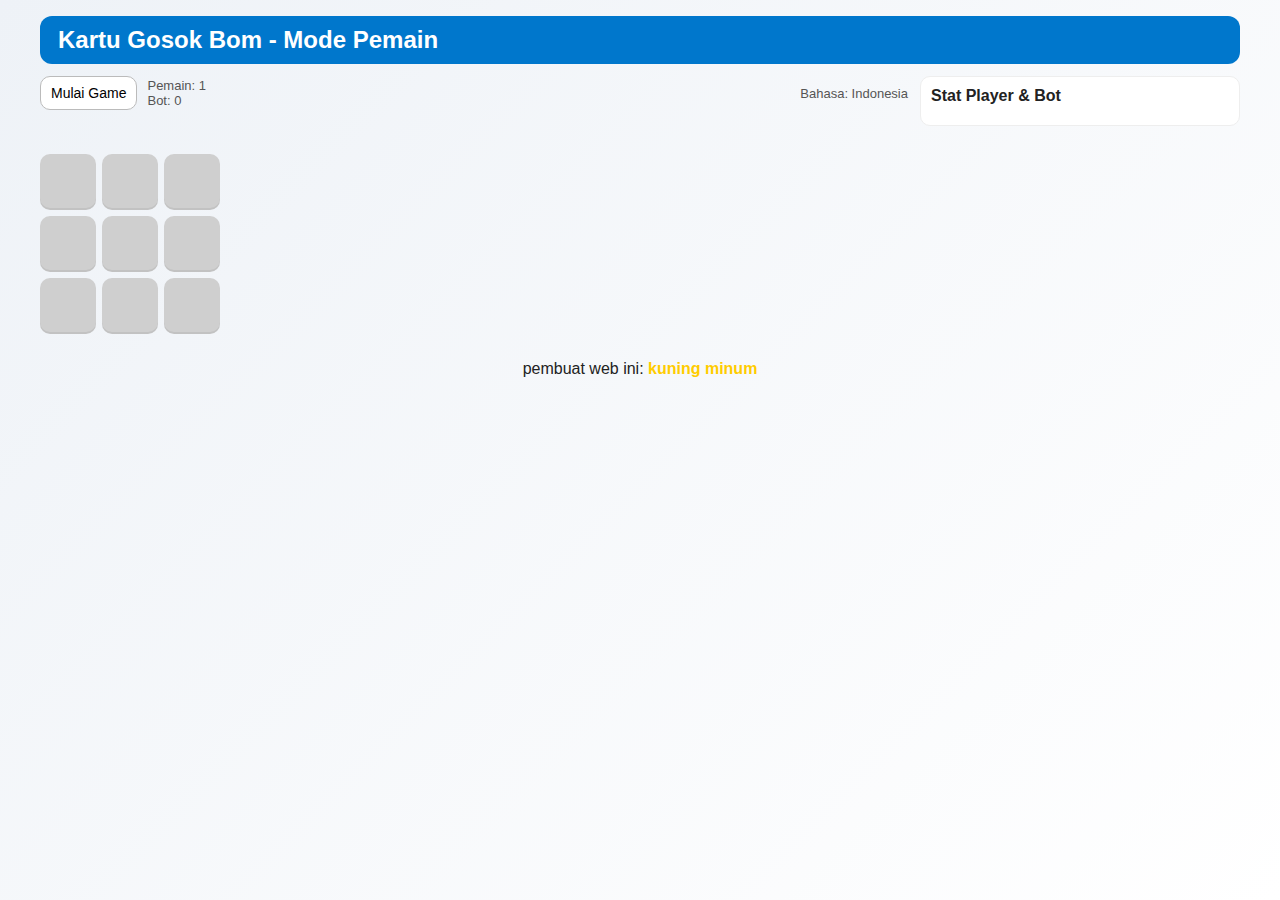
<file: Website/Safe or bomb.html>
<!DOCTYPE html>
<html lang="id">
<head>
<meta charset="utf-8" />
<meta name="viewport" content="width=device-width,initial-scale=1" />
<title>Kartu Gosok Bom - Mode Pemain</title>
<style>
  :root{ --cell-size:56px; --gap:6px; --panel-width:320px; --accent:#ffcc00; }
  *{box-sizing:border-box}
  body{font-family:'Segoe UI',Tahoma,sans-serif;margin:0;padding:16px;background:linear-gradient(135deg,#eef2f7,#fff);color:#222;min-height:100vh;display:flex;flex-direction:column;align-items:center;}
  .wrap{width:100%;max-width:1200px}
  .container{display:flex;gap:12px;width:100%;align-items:flex-start;justify-content:center;}
  main{flex:1;max-width:880px}
  aside{width:var(--panel-width);min-width:220px}
  h2{background:#0077cc;color:#fff;padding:10px 18px;border-radius:12px;margin:0 0 12px}
  button,input,select{padding:8px 10px;border-radius:10px;border:1px solid #bbb;font-size:14px;cursor:pointer;background:#fff}
  .topbar{display:flex;gap:12px;align-items:center;justify-content:space-between;margin-bottom:8px;flex-wrap:wrap}
  .controls{display:flex;gap:10px;align-items:center}
  #gridContainer{display:grid;gap:var(--gap);margin-top:6px;width:max-content}
  .cell{width:var(--cell-size);height:var(--cell-size);background:#cfcfcf;border-radius:10px;display:flex;align-items:center;justify-content:center;font-size:18px;user-select:none;box-shadow:inset 0 -2px 0 rgba(0,0,0,0.06);cursor:pointer;transition:transform .08s}
  .cell:active{transform:scale(.98)}
  .cell.revealed{opacity:0.98}
  .status-message{margin-top:12px;font-weight:700;min-height:26px;text-align:center}
  .player-line{display:flex;justify-content:space-between;padding:6px 4px;border-bottom:1px dashed #f0f0f0}
  .player-line:last-child{border-bottom:0}
  .sidebar-block{background:#fff;padding:10px;border-radius:10px;border:1px solid #eee;margin-bottom:10px}
  .small{font-size:13px;color:#555}
  /* overlay & popup */
  .overlay{position:fixed;inset:0;background:rgba(0,0,0,0.45);display:none;z-index:900;align-items:center;justify-content:center}
  .popup{background:#fff;border-radius:12px;padding:14px;width:420px;max-width:92%;box-shadow:0 12px 28px rgba(0,0,0,0.2);z-index:910}
  .popup.scrollable{max-height:80vh;overflow:auto}
  .popup.small{width:320px}
  .popup h3{margin:0 0 8px}
  .popup .rows{display:flex;flex-direction:column;gap:8px}
  .popup .actions{display:flex;gap:8px;justify-content:flex-end;margin-top:10px}
  .preview-grid{display:grid;gap:6px;justify-content:center;margin-top:8px}
  .preview-cell{width:18px;height:18px;background:#ddd;border-radius:4px}
  .rank-row{display:flex;justify-content:space-between;padding:6px 8px;border-bottom:1px dashed #efefef}
  .rank-row:last-child{border-bottom:0}
  .btn-ghost{background:transparent;border:1px solid #ddd}
  label{display:flex;flex-direction:column;gap:6px}
  .flex-row{display:flex;gap:8px;align-items:center}
  .disabled-input{opacity:0.6}
  .seed-input{font-weight:700;letter-spacing:2px;padding:8px 10px;font-size:14px}
  .hint{font-size:12px;color:#666}
  .bom-info{display:flex;gap:8px;align-items:center}
  .bom-count-box{padding:6px 8px;border-radius:8px;border:1px solid #eee;background:#fafafa;font-weight:700}
  footer{margin-top:18px;width:100%;max-width:1200px;display:flex;justify-content:center;padding:8px}
  .creator{font-weight:700;color:var(--accent)}
  a.creator{color:var(--accent);text-decoration:none}
  @media(max-width:980px){ .container{flex-direction:column;align-items:center} aside{width:100%} main{max-width:100%} }
  @media(max-width:420px){ :root{--cell-size:44px;--gap:4px} .popup{width:92%} }
</style>
</head>
<body>

<div class="wrap">
  <h2 id="titleText">Kartu Gosok Bom - Mode Pemain</h2>

  <div class="container">
    <main>
      <div class="topbar">
        <div class="controls">
          <button id="openSettingsBtn">Mulai Game</button>
          <div style="display:flex;flex-direction:column;">
            <div class="small" id="playersInfoText">Pemain: 1</div>
            <div class="small" id="botsInfoText">Bot: 0</div>
          </div>
        </div>
        <div style="display:flex;gap:8px;align-items:center">
          <div class="small" id="currentLangLabel">Bahasa: Indonesia</div>
        </div>
      </div>

      <div class="status-message" id="statusPesan"></div>

      <!-- Grid -->
      <div id="gridContainer" aria-hidden="false"></div>

    </main>

    <aside>
      <div class="sidebar-block">
        <div style="display:flex;justify-content:space-between;align-items:center">
          <strong id="sidebarTitle">Stat Player & Bot</strong>
        </div>
        <div id="statPanel" style="margin-top:10px"></div>
      </div>
    </aside>
  </div>
</div>

<!-- Overlay -->
<div class="overlay" id="overlayRoot" role="dialog" aria-hidden="true">

  <!-- Settings popup (scrollable) -->
  <div class="popup scrollable" id="popupPengaturan" style="display:none;">
    <h3 id="settingsTitle">Pengaturan Game</h3>
    <div class="rows">

      <label><span id="labelJumlahPlayer">Jumlah Pemain:</span>
        <input type="number" id="jumlahPlayer" min="1" value="1" />
      </label>

      <label><span id="labelBotCount">Jumlah Bot:</span>
        <input type="number" id="jumlahBot" min="0" value="0" />
      </label>

      <label>
        <span id="labelSeed">Seed:</span>
        <div class="flex-row" style="align-items:center;">
          <input id="seedInput" class="seed-input" maxlength="6" placeholder="ABC123" />
          <button id="acakSeedBtn" style="white-space:nowrap">Acak</button>

          <!-- Real checkbox for random seed -->
          <label style="display:flex;align-items:center;gap:8px;margin-left:8px;">
            <input type="checkbox" id="acakSeedSetiapMulai" />
            <span class="small" id="labelAlwaysRandom">Random</span>
          </label>
        </div>
        <div class="hint">Seed 6 karakter: huruf/angka (besar otomatis).</div>
      </label>

      <div style="display:flex;gap:8px;align-items:center;">
        <label style="flex:1">
          <span id="labelGrid">Grid:</span>
          <select id="gridSize">
            <option value="3">3x3</option>
            <option value="4">4x4</option>
            <option value="5">5x5</option>
            <option value="custom">Custom</option>
          </select>
        </label>
        <button id="previewBtnInSettings" style="white-space:nowrap">Pratinjau</button>
      </div>

      <div id="customGridLabel" style="display:flex;gap:6px;">
        <label style="flex:1">
          <span id="labelCustomH">Custom H: <span class="hint">(Horizontal — kiri → kanan)</span></span>
          <input type="number" id="customH" min="2" max="50" value="2" disabled />
        </label>
        <label style="flex:1">
          <span id="labelCustomV">Custom V: <span class="hint">(Vertikal — atas → bawah)</span></span>
          <input type="number" id="customV" min="2" max="50" value="4" disabled />
        </label>
      </div>

      <label>
        <span id="labelBomPercent">Persentase Bom (%):</span>
        <div class="flex-row" style="align-items:center">
          <input type="range" id="bomPercentage" min="0" max="100" value="20" style="flex:1">
          <div class="bom-info">
            <div class="bom-count-box" id="bomCountBox">Bom: 1</div>
            <div class="bom-count-box" id="bomPercentBox">20%</div>
          </div>
        </div>
      </label>

      <label><span id="labelEmojiBom">Emoji Bom:</span> <input type="text" id="emojiBom" maxlength="2" value="💣"></label>
      <label><span id="labelEmojiAman">Emoji Aman:</span> <input type="text" id="emojiAman" maxlength="2" value="✅"></label>

      <label><span id="labelLanguage">Bahasa / Language:</span>
        <select id="languageSelect">
          <option value="id">Indonesia</option>
          <option value="en">English</option>
        </select>
      </label>

      <div style="display:flex;gap:8px;justify-content:flex-end;">
        <button id="mulaiBtn">Mulai</button>
        <button id="resetBtn">Reset</button>
      </div>

      <hr>

      <!-- Log area hidden by default, open via button -->
      <div>
        <div style="display:flex;justify-content:space-between;align-items:center">
          <strong id="logTitle">Log / Riwayat</strong>
          <button id="toggleLogBtn" class="btn-ghost">Buka Log</button>
        </div>
        <div id="logWrapper" style="margin-top:8px;max-height:200px;overflow:auto;border:1px solid #eee;padding:8px;border-radius:8px;background:#fafafa;display:none">
          <div id="logContent"></div>
        </div>
        <div style="display:flex;gap:8px;margin-top:8px;justify-content:flex-end">
          <button id="clearLogBtn">Hapus Log</button>
          <button id="closeSettingsBtn">Tutup</button>
        </div>
      </div>

    </div>
  </div>

  <!-- Restart -->
  <div class="popup small" id="popupRestart" style="display:none;">
    <h3 id="restartTitle">Konfirmasi</h3>
    <div id="restartMessage" style="color:#333;font-size:14px">Game sedang berlangsung. Mulai ulang?</div>
    <div class="actions">
      <button id="restartCancelBtn">Tidak</button>
      <button id="restartConfirmBtn">Ya, Mulai Ulang</button>
    </div>
  </div>

  <!-- Reset -->
  <div class="popup small" id="popupReset" style="display:none;">
    <h3 id="resetTitle">Konfirmasi Reset</h3>
    <div id="resetMessage" style="color:#333;font-size:14px">⚠️ Peringatan! Anda akan mereset seluruh pengaturan ke default.</div>
    <div class="actions">
      <button id="resetCancelBtn">Batal</button>
      <button id="resetConfirmBtn">Ya, Reset</button>
    </div>
  </div>

  <!-- Preview -->
  <div class="popup" id="popupPreview" style="display:none;">
    <h3 id="previewTitle">Pratinjau Grid</h3>
    <div id="previewContainer" class="preview-grid"></div>
    <div class="actions">
      <button id="previewCloseBtn">Tutup</button>
    </div>
  </div>

  <!-- Stat -->
  <div class="popup" id="popupStat" style="display:none;">
    <h3 id="statTitle">Stat Player</h3>
    <div id="statList" style="max-height:320px;overflow:auto;margin-top:8px"></div>
    <div class="actions">
      <button id="statCloseBtn">Tutup</button>
      <button id="statRestartBtn">Mulai Ulang</button>
    </div>
  </div>

</div>

<footer>
  <div>pembuat web ini: <a class="creator" href="https://kuningminum.github.io/kuningminum/" target="_blank" rel="noopener noreferrer">kuning minum</a></div>
</footer>

<script>
/* ===== STATE ===== */
let emojiBom="💣", emojiAman="✅";
let totalSel=0;
let currentPlayer=1, maxPlayer=1, botCount=0;
let bomSet = new Set();
let gameBerjalan=false;
let players = []; // {name,isBot,benar,salah}
let logLines = [];
const defaultConfig = { seed:'', gridSize:"3", customH:2, customV:4, bomPercentage:20, emojiBom:"💣", emojiAman:"✅", jumlahPlayer:1, jumlahBot:0, acakSeedSetiapMulai:false, language:"id" };

/* i18n */
const i18n = {
  id:{ title:"Kartu Gosok Bom - Mode Pemain", startBtn:"Mulai Game", settingsTitle:"Pengaturan Game", jumlahPlayer:"Jumlah Pemain:", jumlahBot:"Jumlah Bot:", seed:"Seed:", randomSeed:"Acak", alwaysRandom:"Random", grid:"Grid:", customH:"Custom H:", customV:"Custom V:", bomPercent:"Persentase Bom (%):", bomText:(count,h,v,perc)=>`Bom: ${count} (${h}x${v}) - ${perc}%`, emojiBom:"Emoji Bom:", emojiAman:"Emoji Aman:", languageLabel:"Bahasa / Language:", previewBtn:"Pratinjau", mulai:"Mulai", reset:"Reset", playersInfo:(n)=>`Pemain: ${n}`, botsInfo:(n)=>`Bot: ${n}`, playerSafe:(p)=>`Pemain ${p} Aman! ✅`, playerBomb:(p)=>`Pemain ${p} Telah terkena bom 😞`, confirmRestart:"⚠️ Game sedang berlangsung. Mulai ulang?", close:"Tutup", deleteLog:"Hapus Log", openLog:"Buka Log" },
  en:{ title:"Scratch Bomb Cards - Player Mode", startBtn:"Start Game", settingsTitle:"Game Settings", jumlahPlayer:"Number of Players:", jumlahBot:"Number of Bots:", seed:"Seed:", randomSeed:"Randomize", alwaysRandom:"Random", grid:"Grid:", customH:"Custom H:", customV:"Custom V:", bomPercent:"Bomb Percentage (%):", bomText:(count,h,v,perc)=>`Bombs: ${count} (${h}x${v}) - ${perc}%`, emojiBom:"Bomb Emoji:", emojiAman:"Safe Emoji:", languageLabel:"Bahasa / Language:", previewBtn:"Preview", mulai:"Start", reset:"Reset", playersInfo:(n)=>`Players: ${n}`, botsInfo:(n)=>`Bots: ${n}`, playerSafe:(p)=>`Player ${p} Safe! ✅`, playerBomb:(p)=>`Player ${p} hit a bomb 😞`, confirmRestart:"⚠️ Game is running. Restart?", close:"Close", deleteLog:"Clear Log", openLog:"Open Log" }
};
let currentLang = defaultConfig.language;

/* ===== UI refs & events ===== */
const overlayRoot = document.getElementById('overlayRoot');
const popupPengaturan = document.getElementById('popupPengaturan');
const popupRestart = document.getElementById('popupRestart');
const popupReset = document.getElementById('popupReset');
const popupPreview = document.getElementById('popupPreview');
const popupStat = document.getElementById('popupStat');
const seedInput = document.getElementById('seedInput');
const gridContainer = document.getElementById('gridContainer');
const statusPesan = document.getElementById('statusPesan');
const statPanel = document.getElementById('statPanel');
const logContent = document.getElementById('logContent');

document.getElementById('openSettingsBtn').addEventListener('click', openSettings);
document.getElementById('previewBtnInSettings').addEventListener('click', openPreviewFromSettings);
document.getElementById('acakSeedBtn').addEventListener('click', ()=> generateRandomSeed());
document.getElementById('languageSelect').addEventListener('change', (e)=> applyLanguage(e.target.value));
document.getElementById('mulaiBtn').addEventListener('click', requestStartGameFromSettings);
document.getElementById('clearLogBtn').addEventListener('click', ()=> { logLines=[]; refreshLog(); });
document.getElementById('closeSettingsBtn').addEventListener('click', closeSettings);
document.getElementById('restartCancelBtn').addEventListener('click', hideRestartPopup);
document.getElementById('restartConfirmBtn').addEventListener('click', ()=> { hideRestartPopup(); startGame(true); });
document.getElementById('resetBtn').addEventListener('click', ()=> { showResetPopup(); });
document.getElementById('resetCancelBtn').addEventListener('click', hideResetPopup);
document.getElementById('resetConfirmBtn').addEventListener('click', doResetConfirmed);
document.getElementById('previewCloseBtn').addEventListener('click', ()=> { closePreview(); });
document.getElementById('statCloseBtn').addEventListener('click', ()=> hideStatPopup());
document.getElementById('statRestartBtn').addEventListener('click', ()=> { hideStatPopup(); startGame(true); });
document.getElementById('toggleLogBtn').addEventListener('click', ()=> toggleLogArea());

// grid & custom events: immediate enable H/V when selecting custom
document.getElementById('gridSize').addEventListener('change', (e)=> {
  onGridChange(e.target.value);
});
document.getElementById('customH').addEventListener('input', ()=> { updateJumlahBom(); });
document.getElementById('customV').addEventListener('input', ()=> { updateJumlahBom(); });
document.getElementById('bomPercentage').addEventListener('input', ()=> { updateJumlahBom(); updatePercentBox(); });

// seed input: uppercase and enforce max6
seedInput.addEventListener('input', (e)=> {
  e.target.value = e.target.value.toUpperCase().replace(/[^A-Z0-9]/g,'').slice(0,6);
});

/* init custom inputs state */
function initCustomInputs(){
  const gs = document.getElementById('gridSize').value;
  const isCustom = gs === 'custom';
  const customH = document.getElementById('customH');
  const customV = document.getElementById('customV');
  customH.disabled = !isCustom; customV.disabled = !isCustom;
  customH.classList.toggle('disabled-input', !isCustom);
  customV.classList.toggle('disabled-input', !isCustom);
}

/* called when grid dropdown changes */
function onGridChange(value){
  const isCustom = value === 'custom';
  const customH = document.getElementById('customH');
  const customV = document.getElementById('customV');
  // enable immediately if custom; disable otherwise
  customH.disabled = !isCustom;
  customV.disabled = !isCustom;
  customH.classList.toggle('disabled-input', !isCustom);
  customV.classList.toggle('disabled-input', !isCustom);
  // update bom display according to new grid selection (BUT DON'T change active game)
  updateJumlahBom();
}

/* open/close settings */
function openSettings(){
  loadConfig();
  overlayRoot.style.display='flex';
  popupPengaturan.style.display='block';
  popupRestart.style.display='none';
  popupReset.style.display='none';
  popupPreview.style.display='none';
  popupStat.style.display='none';
  document.getElementById('logWrapper').style.display = 'none';
  document.getElementById('toggleLogBtn').textContent = i18n[currentLang].openLog;
  initCustomInputs();
  refreshLog();
}
function closeSettings(){ popupPengaturan.style.display='none'; overlayRoot.style.display='none'; }

/* preview */
function openPreviewFromSettings(){ updateJumlahBom(); openPreview(); }
function openPreview(){
  overlayRoot.style.display='flex'; popupPreview.style.display='block'; popupPengaturan.style.display='none';
  const preview = document.getElementById('previewContainer'); preview.innerHTML='';
  let h = parseInt(document.getElementById('customH').value), v = parseInt(document.getElementById('customV').value);
  if(document.getElementById('gridSize').value !== 'custom'){ h = v = parseInt(document.getElementById('gridSize').value); }
  preview.style.gridTemplateColumns = `repeat(${h}, 18px)`; preview.style.gridTemplateRows = `repeat(${v}, 18px)`;
  for(let i=0;i<h*v;i++){ const c=document.createElement('div'); c.className='preview-cell'; preview.appendChild(c); }
}
function closePreview(){ popupPreview.style.display='none'; overlayRoot.style.display='none'; }

/* log toggle */
function toggleLogArea(){
  const wrapper = document.getElementById('logWrapper');
  const btn = document.getElementById('toggleLogBtn');
  if(wrapper.style.display === 'none' || wrapper.style.display === ''){
    wrapper.style.display = 'block';
    btn.textContent = i18n[currentLang].close;
    refreshLog();
  } else {
    wrapper.style.display = 'none';
    btn.textContent = i18n[currentLang].openLog;
  }
}

/* update jumlah bom & sync UI (ONLY in settings) */
function updateJumlahBom(){
  let h = parseInt(document.getElementById('customH').value);
  let v = parseInt(document.getElementById('customV').value);
  if(document.getElementById('gridSize').value !== 'custom'){ h = v = parseInt(document.getElementById('gridSize').value); }
  const total = h * v; totalSel = total;
  const perc = parseInt(document.getElementById('bomPercentage').value);
  let bomCount = Math.floor(total * perc / 100);
  if(perc === 100) bomCount = total;
  if(perc === 0) bomCount = 0;
  document.getElementById('bomCountBox').textContent = `Bom: ${bomCount}`;
  document.getElementById('bomPercentBox').textContent = `${perc}%`;
}
/* update percent box quickly */
function updatePercentBox(){ document.getElementById('bomPercentBox').textContent = `${document.getElementById('bomPercentage').value}%`; }

/* save/load config */
function simpanConfig(){
  const cfg = {
    seed: seedInput.value,
    gridSize: document.getElementById('gridSize').value,
    customH: document.getElementById('customH').value,
    customV: document.getElementById('customV').value,
    bomPercentage: document.getElementById('bomPercentage').value,
    emojiBom, emojiAman,
    jumlahPlayer: maxPlayer,
    jumlahBot: botCount,
    acakSeedSetiapMulai: document.getElementById('acakSeedSetiapMulai').checked,
    language: currentLang
  };
  localStorage.setItem('gosokConfig', JSON.stringify(cfg));
}

function loadConfig(){
  const cfg = JSON.parse(localStorage.getItem('gosokConfig'));
  if(cfg){
    seedInput.value = cfg.seed || '';
    document.getElementById('gridSize').value = cfg.gridSize || '3';
    document.getElementById('customH').value = cfg.customH || 2;
    document.getElementById('customV').value = cfg.customV || 4;
    document.getElementById('bomPercentage').value = cfg.bomPercentage || 20;
    document.getElementById('emojiBom').value = cfg.emojiBom || '💣';
    document.getElementById('emojiAman').value = cfg.emojiAman || '✅';
    document.getElementById('jumlahPlayer').value = cfg.jumlahPlayer || 1;
    document.getElementById('jumlahBot').value = cfg.jumlahBot || 0;
    document.getElementById('acakSeedSetiapMulai').checked = cfg.acakSeedSetiapMulai || false;
    emojiBom = cfg.emojiBom || '💣'; emojiAman = cfg.emojiAman || '✅';
    maxPlayer = parseInt(cfg.jumlahPlayer) || 1;
    botCount = parseInt(cfg.jumlahBot) || 0;
    currentLang = cfg.language || 'id';
    document.getElementById('languageSelect').value = currentLang;
  } else {
    seedInput.value = '';
    document.getElementById('languageSelect').value = defaultConfig.language;
  }
  applyLanguage(currentLang);
  initCustomInputs();
  updateJumlahBom();
}

/* language */
function applyLanguage(lang){
  currentLang = lang;
  document.getElementById('titleText').textContent = i18n[lang].title;
  document.getElementById('openSettingsBtn').textContent = i18n[lang].startBtn;
  document.getElementById('settingsTitle').textContent = i18n[lang].settingsTitle;
  document.getElementById('labelJumlahPlayer').textContent = i18n[lang].jumlahPlayer;
  document.getElementById('labelBotCount').textContent = i18n[lang].jumlahBot;
  document.getElementById('labelSeed').textContent = i18n[lang].seed;
  document.getElementById('acakSeedBtn').textContent = i18n[lang].randomSeed;
  document.getElementById('labelAlwaysRandom').textContent = i18n[lang].alwaysRandom;
  document.getElementById('labelGrid').textContent = i18n[lang].grid;
  document.getElementById('labelCustomH').textContent = i18n[lang].customH;
  document.getElementById('labelCustomV').textContent = i18n[lang].customV;
  document.getElementById('labelBomPercent').textContent = i18n[lang].bomPercent;
  document.getElementById('labelEmojiBom').textContent = i18n[lang].emojiBom;
  document.getElementById('labelEmojiAman').textContent = i18n[lang].emojiAman;
  document.getElementById('labelLanguage').textContent = i18n[lang].languageLabel;
  document.getElementById('previewBtnInSettings').textContent = i18n[lang].previewBtn;
  document.getElementById('mulaiBtn').textContent = i18n[lang].mulai;
  document.getElementById('resetBtn').textContent = i18n[lang].reset;
  document.getElementById('playersInfoText').textContent = i18n[lang].playersInfo?.(maxPlayer) || '';
  document.getElementById('botsInfoText').textContent = i18n[lang].botsInfo?.(botCount) || '';
  document.getElementById('currentLangLabel').textContent = `Bahasa: ${lang==='id'?'Indonesia':'English'}`;
  document.getElementById('closeSettingsBtn').textContent = i18n[lang].close;
  document.getElementById('previewCloseBtn').textContent = i18n[lang].close;
  document.getElementById('statCloseBtn').textContent = i18n[lang].close;
  document.getElementById('clearLogBtn').textContent = i18n[lang].deleteLog;
  document.getElementById('toggleLogBtn').textContent = i18n[lang].openLog;
}

/* Start / Restart */
function requestStartGameFromSettings(){
  if(gameBerjalan){ showRestartPopup(); return; }
  startGame();
}
function showRestartPopup(){ overlayRoot.style.display='flex'; popupRestart.style.display='block'; popupPengaturan.style.display='none'; }
function hideRestartPopup(){ popupRestart.style.display='none'; overlayRoot.style.display='none'; }

/* Reset */
function showResetPopup(){ overlayRoot.style.display='flex'; popupReset.style.display='block'; popupPengaturan.style.display='none'; }
function hideResetPopup(){ popupReset.style.display='none'; overlayRoot.style.display='none'; }
function doResetConfirmed(){
  hideResetPopup();
  localStorage.removeItem('gosokConfig');
  emojiBom = defaultConfig.emojiBom; emojiAman = defaultConfig.emojiAman;
  maxPlayer = 1; botCount = 0; currentPlayer = 1;
  document.getElementById('gridSize').value = defaultConfig.gridSize;
  document.getElementById('customH').value = defaultConfig.customH;
  document.getElementById('customV').value = defaultConfig.customV;
  document.getElementById('bomPercentage').value = defaultConfig.bomPercentage;
  document.getElementById('emojiBom').value = defaultConfig.emojiBom;
  document.getElementById('emojiAman').value = defaultConfig.emojiAman;
  document.getElementById('jumlahPlayer').value = 1;
  document.getElementById('jumlahBot').value = 0;
  document.getElementById('acakSeedSetiapMulai').checked = false;
  players = [{name:'P1', isBot:false, benar:0, salah:0}];
  gameBerjalan = false;
  closeSettings();
  startGame(false);
}

/* Grid & RNG */
function startGame(forced=false){
  if(document.getElementById('acakSeedSetiapMulai').checked) seedInput.value = generateRandomSeed();
  emojiBom = document.getElementById('emojiBom').value || '💣';
  emojiAman = document.getElementById('emojiAman').value || '✅';
  maxPlayer = parseInt(document.getElementById('jumlahPlayer').value) || 1;
  botCount = parseInt(document.getElementById('jumlahBot').value) || 0;
  currentPlayer = 1;
  players = [];
  for(let i=0;i<maxPlayer;i++) players.push({name:`P${i+1}`, isBot:false, benar:0, salah:0});
  for(let b=0;b<botCount;b++) players.push({name:`Bot${b+1}`, isBot:true, benar:0, salah:0});
  logLines = [];
  simpanConfig();
  closeAllPopups();
  buatGrid(); // rebuild grid & bomSet based on current settings
  gameBerjalan = true;
  document.getElementById('playersInfoText').textContent = i18n[currentLang].playersInfo?.(maxPlayer) || '';
  document.getElementById('botsInfoText').textContent = i18n[currentLang].botsInfo?.(botCount) || '';
  refreshStatPanel();
}

function closeAllPopups(){ popupPengaturan.style.display='none'; popupRestart.style.display='none'; popupReset.style.display='none'; popupPreview.style.display='none'; popupStat.style.display='none'; overlayRoot.style.display='none'; }

function buatGrid(){
  gridContainer.innerHTML='';
  let h = parseInt(document.getElementById('customH').value), v = parseInt(document.getElementById('customV').value);
  if(document.getElementById('gridSize').value !== 'custom'){ h = v = parseInt(document.getElementById('gridSize').value); }
  h = Math.max(1, parseInt(h)); v = Math.max(1, parseInt(v));
  const cellSize = getComputedStyle(document.documentElement).getPropertyValue('--cell-size') || '56px';
  gridContainer.style.gridTemplateColumns = `repeat(${h}, ${cellSize.trim()})`;
  totalSel = h * v;

  const perc = parseInt(document.getElementById('bomPercentage').value);
  let bomCount = Math.floor(totalSel * perc / 100);
  if(perc === 100) bomCount = totalSel;
  if(perc === 0) bomCount = 0;

  bomSet.clear();
  const rng = mulberry32(calculateSeed(seedInput.value || ''));
  if(bomCount === totalSel){
    for(let i=0;i<totalSel;i++) bomSet.add(i);
  } else {
    while(bomSet.size < bomCount){
      bomSet.add(Math.floor(rng()*totalSel));
    }
  }

  for(let i=0;i<totalSel;i++){
    const div = document.createElement('div');
    div.className = 'cell';
    div.dataset.index = i;
    div.addEventListener('click', ()=> playerAction(div, bomSet.has(i)));
    div.addEventListener('touchstart', ()=> playerAction(div, bomSet.has(i)));
    gridContainer.appendChild(div);
  }

  statusPesan.textContent='';
  // updateJumlahBom(); // don't need here because settings have their own display; but harmless to call
  refreshStatPanel();
}

/* player action */
function playerAction(el, isBom){
  if(el.classList.contains('revealed')) return;
  const p = players[currentPlayer-1];
  if(!p) return;
  el.classList.add('revealed');
  el.textContent = isBom ? emojiBom : emojiAman;
  if(isBom) p.salah++; else p.benar++;
  const pesan = isBom ? (currentLang==='id' ? `Pemain ${currentPlayer} terkena bom 😞` : `Player ${currentPlayer} hit a bomb 😞`) : (currentLang==='id' ? `Pemain ${currentPlayer} Aman! ✅` : `Player ${currentPlayer} Safe! ✅`);
  addLog(p.name + ': ' + pesan);
  statusPesan.textContent = pesan;
  refreshStatPanel();

  if(checkAllCellsRevealed()){
    setTimeout(()=> showStatPopup(), 250);
    return;
  }

  advanceTurnAndMaybeBot();
}

/* advance & bot */
function advanceTurnAndMaybeBot(){
  currentPlayer = (currentPlayer % players.length) + 1;
  const next = players[currentPlayer-1];
  if(next && next.isBot){
    setTimeout(()=>{
      const cells = Array.from(document.querySelectorAll('.cell')).filter(c=>!c.classList.contains('revealed'));
      if(cells.length === 0){ if(checkAllCellsRevealed()) showStatPopup(); return; }
      const choice = cells[Math.floor(Math.random()*cells.length)];
      const idx = parseInt(choice.dataset.index);
      playerAction(choice, bomSet.has(idx));
    }, 600 + Math.random()*700);
  }
}

/* check all revealed */
function checkAllCellsRevealed(){
  const total = document.querySelectorAll('.cell').length;
  const revealed = document.querySelectorAll('.cell.revealed').length;
  return total>0 && revealed>=total;
}

/* stat sidebar */
function refreshStatPanel(){
  statPanel.innerHTML = '';
  for(let i=0;i<players.length;i++){
    const p = players[i];
    const row = document.createElement('div');
    row.style.display='flex'; row.style.justifyContent='space-between'; row.style.padding='6px 0'; row.style.borderBottom='1px dashed #f0f0f0';
    row.innerHTML = `<div>${p.name}${p.isBot? ' 🤖' : ''}</div><div>${p.benar} ✔︎ / ${p.salah} ✖︎</div>`;
    statPanel.appendChild(row);
  }
}

/* log helpers (only in settings) */
function addLog(line){
  const t = new Date().toLocaleTimeString();
  logLines.unshift(`[${t}] ${line}`);
  refreshLog();
}
function refreshLog(){
  logContent.innerHTML = '';
  logLines.slice(0,200).forEach(l => { const d = document.createElement('div'); d.textContent = l; d.style.fontSize='13px'; d.style.padding='2px 0'; logContent.appendChild(d); });
}

/* preview */
function openPreviewFromSettings(){ updateJumlahBom(); openPreview(); }
function openPreview(){ overlayRoot.style.display='flex'; popupPreview.style.display='block'; popupPengaturan.style.display='none';
  const preview = document.getElementById('previewContainer'); preview.innerHTML='';
  let h = parseInt(document.getElementById('customH').value), v = parseInt(document.getElementById('customV').value);
  if(document.getElementById('gridSize').value !== 'custom'){ h = v = parseInt(document.getElementById('gridSize').value); }
  preview.style.gridTemplateColumns = `repeat(${h}, 18px)`; preview.style.gridTemplateRows = `repeat(${v}, 18px)`;
  for(let i=0;i<h*v;i++){ const c=document.createElement('div'); c.className='preview-cell'; preview.appendChild(c); }
}
function closePreview(){ popupPreview.style.display='none'; overlayRoot.style.display='none'; }

/* stat modal */
function showStatPopup(){
  overlayRoot.style.display='flex';
  popupStat.style.display='block';
  popupPengaturan.style.display='none';
  popupRestart.style.display='none';
  popupPreview.style.display='none';
  const arr = players.map(p => ({name:p.name, benar:p.benar, salah:p.salah, isBot:p.isBot}));
  arr.sort((a,b)=> { if(b.benar!==a.benar) return b.benar-a.benar; return a.salah-b.salah; });
  const list = document.getElementById('statList'); list.innerHTML='';
  arr.forEach((p, idx) => {
    const r = document.createElement('div'); r.className='rank-row';
    r.innerHTML = `<div>#${idx+1} ${p.name}${p.isBot? ' 🤖':''}</div><div>${p.benar} ✅ • ${p.salah} ☠️</div>`;
    list.appendChild(r);
  });
}
function hideStatPopup(){ popupStat.style.display='none'; overlayRoot.style.display='none'; }

/* RNG */
function calculateSeed(str){ let hash=0; for(let i=0;i<str.length;i++) hash=str.charCodeAt(i) + ((hash<<5)-hash); return hash>>>0; }
function mulberry32(a){ return function(){ let t = a += 0x6D2B79F5; t = Math.imul(t ^ t>>>15, t | 1); t ^= t + Math.imul(t ^ t>>>7, t | 61); return ((t ^ t>>>14)>>>0) / 4294967296; } }

/* random seed generator (6 chars A-Z0-9) */
function generateRandomSeed(){
  const chars = 'ABCDEFGHIJKLMNOPQRSTUVWXYZ0123456789';
  let out = '';
  for(let i=0;i<6;i++) out += chars[Math.floor(Math.random()*chars.length)];
  seedInput.value = out;
  return out;
}

/* init */
window.onload = ()=>{
  loadConfig();
  applyLanguage(currentLang);
  initCustomInputs();
  updateJumlahBom();
  buatGrid();
  refreshStatPanel();
  document.addEventListener('keydown', (e)=>{ if(e.key==='Escape'){ closeAllPopups(); }});
};
</script>
</body>
</html>
</file>
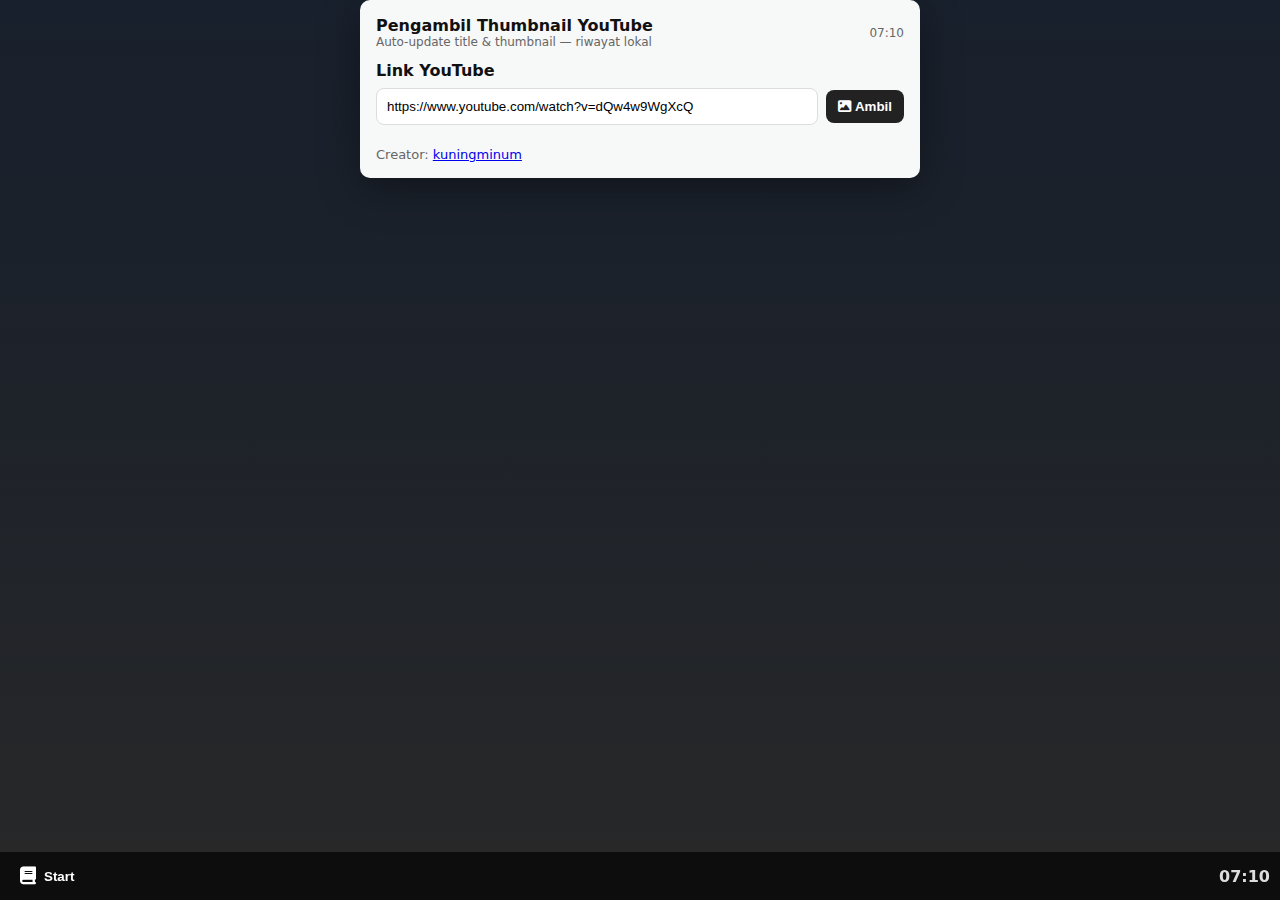
<file: Website/YouTube Thumbnail download.html>
<!DOCTYPE html>
<html lang="id">
<head>
<meta charset="utf-8" />
<meta name="viewport" content="width=device-width,initial-scale=1" />
<title>Thumbnail Grabber — Desktop UI</title>
<link rel="stylesheet" href="https://cdnjs.cloudflare.com/ajax/libs/font-awesome/6.4.2/css/all.min.css">
<style>
  :root{
    --taskbar-h:48px;
    --primary:#0b74ff;
    --muted:#666;
    --bg: url('https://moewalls.com/wp-content/uploads/2021/12/windows-xp-thumb-728x410.jpg') center/cover fixed;
  }
  *{box-sizing:border-box}
  html,body{height:100%;margin:0;font-family:Inter,system-ui,Arial,sans-serif;background:linear-gradient(180deg,#0f1724cc,#00000099), var(--bg);color:#111}
  .app-wrap{padding:20px 20px calc(var(--taskbar-h)+30px);display:flex;justify-content:center}

  /* utama card */
  .card{width:560px;background:rgba(255,255,255,0.97);padding:16px;border-radius:10px;box-shadow:0 12px 40px rgba(0,0,0,.35)}
  .row{display:flex;gap:8px;align-items:center}
  .label{font-weight:700}
  input[type="text"]{flex:1;padding:10px;border-radius:8px;border:1px solid #ddd}
  button.btn{padding:9px 12px;border-radius:8px;border:none;background:#222;color:#fff;cursor:pointer;font-weight:700}

  img.thumb{width:100%;display:none;border-radius:8px;margin-top:10px;border:1px solid #ddd}
  .video-title{font-weight:700;margin-top:8px;display:none}

  .msg{margin-top:10px;padding:8px;background:#f4f6fb;border-radius:8px;border:1px solid #e8eefc;display:none}

  /* taskbar */
  .taskbar{position:fixed;left:0;right:0;bottom:0;height:var(--taskbar-h);background:rgba(12,12,12,0.96);display:flex;align-items:center;padding:6px 10px;gap:8px;z-index:9999}
  .task-left{display:flex;align-items:center;gap:6px}
  .start-btn{background:transparent;border:none;color:#fff;padding:6px 10px;border-radius:6px;display:flex;align-items:center;gap:8px;cursor:pointer;font-weight:700}
  .task-center{flex:1}
  .task-minimized{display:flex;gap:6px;align-items:center}
  .task-minimized button{background:#fff;border-radius:6px;padding:6px 8px;border:1px solid #ddd;cursor:pointer}

  /* start menu grid */
  .start-menu{position:fixed;left:10px;bottom:calc(var(--taskbar-h)+14px);width:460px;background:#fff;border-radius:12px;padding:12px;box-shadow:0 18px 60px rgba(0,0,0,.45);display:none;z-index:10000}
  .start-top{display:flex;justify-content:space-between;align-items:center;margin-bottom:8px}
  .start-grid{display:grid;grid-template-columns:repeat(6,1fr);gap:10px}
  .start-item{display:flex;flex-direction:column;align-items:center;gap:6px;padding:8px;border-radius:8px;cursor:pointer}
  .start-item i{font-size:20px}
  .start-item span{font-size:12px;text-align:center}

  /* windows */
  .window-back{display:none;position:fixed;inset:0;background:rgba(0,0,0,0.25);z-index:5000}
  .window{
    position:absolute; width:480px; min-width:220px; min-height:140px; background:#fff;border-radius:8px;box-shadow:0 12px 40px rgba(0,0,0,.35);overflow:hidden;display:flex;flex-direction:column;resize:both
  }
  .titlebar{background:linear-gradient(#eef4ff,#e0eaf8);padding:8px 10px;display:flex;align-items:center;justify-content:space-between;cursor:grab;user-select:none}
  .title-left{display:flex;gap:8px;align-items:center}
  .title-text{font-weight:700}
  .title-controls{display:flex;gap:6px;align-items:center}
  .title-controls button{border:none;background:transparent;padding:6px;border-radius:6px;cursor:pointer}
  .win-body{padding:10px;overflow:auto;flex:1}

  /* small confirm modal */
  .modal-simple{display:none;position:fixed;inset:0;align-items:center;justify-content:center;background:rgba(0,0,0,0.45);z-index:12000}
  .modal-card{background:#fff;padding:14px;border-radius:10px;min-width:320px}

  /* responsive */
  @media(max-width:520px){ .start-menu{left:6px;right:6px;width:auto} .start-grid{grid-template-columns:repeat(4,1fr)} .card{width:92%} }
</style>
</head>
<body>

<div class="app-wrap">
  <div class="card" role="application" aria-label="Main">
    <div style="display:flex;justify-content:space-between;align-items:center">
      <div><strong>Pengambil Thumbnail YouTube</strong><div style="font-size:12px;color:#666">Auto-update title & thumbnail — riwayat lokal</div></div>
      <div style="font-size:12px;color:#666" id="topClock">00:00</div>
    </div>

    <div style="margin-top:12px" class="row">
      <label class="label" for="ytLink">Link YouTube</label>
    </div>
    <div style="margin-top:8px" class="row">
      <input id="ytLink" type="text" placeholder="https://www.youtube.com/watch?v=..." value="https://www.youtube.com/watch?v=dQw4w9WgXcQ">
      <button id="grabBtn" class="btn"><i class="fa fa-image"></i>&nbsp;Ambil</button>
    </div>

    <img id="thumb" class="thumb" alt="thumbnail preview">
    <div id="videoTitle" class="video-title"></div>
    <div id="infoMsg" class="msg"></div>
    <div style="margin-top:10px;display:flex;gap:8px">
      <button id="openDownloadBtn" class="btn" style="display:none"><i class="fa fa-download"></i>&nbsp;Download</button>
    </div>
    <div style="margin-top:12px;font-size:13px;color:#666">Creator: <a href="#" id="creatorLink">kuningminum</a></div>
  </div>
</div>

<!-- Start menu -->
<div class="start-menu" id="startMenu" role="menu" aria-hidden="true">
  <div class="start-top">
    <div><strong id="startTitle">Start</strong> <small id="startSub" style="color:#666">Aplikasi</small></div>
    <div id="startDate" style="font-size:13px;color:#666">00:00 • 1970-01-01</div>
  </div>
  <div class="start-grid" id="startGrid">
    <div class="start-item" data-action="history"><i class="fa fa-history"></i><span>Riwayat</span></div>
    <div class="start-item" data-action="download"><i class="fa fa-download"></i><span>Download</span></div>
    <div class="start-item" data-action="export"><i class="fa fa-file-export"></i><span>Export TXT</span></div>
    <div class="start-item" data-action="creator"><i class="fa fa-book"></i><span>Creator</span></div>
    <div class="start-item" data-action="shutdown"><i class="fa fa-power-off"></i><span>Shutdown</span></div>
    <div class="start-item" data-action="language"><i class="fa fa-language"></i><span>Bahasa</span></div>
  </div>
  <div style="margin-top:10px;display:flex;justify-content:flex-end">
    <button id="startExportBtn" class="btn"><i class="fa fa-file-export"></i>&nbsp;Export</button>
  </div>
</div>

<!-- area where minimized icons appear (left of taskbar) -->
<div class="taskbar" id="taskbar">
  <div class="task-left">
    <button id="startBtn" class="start-btn" title="Start"><i class="fa fa-book" style="font-size:18px"></i> Start</button>
    <div id="minimizedArea" class="task-minimized"></div>
  </div>
  <div class="task-center"></div>
  <div style="color:#ddd;font-weight:700" id="taskClock">00:00</div>
</div>

<!-- modal simple -->
<div class="modal-simple" id="simpleModal"><div class="modal-card"><div id="modalTitle" style="font-weight:700;margin-bottom:6px"></div><div id="modalBody" style="color:#333;margin-bottom:12px"></div><div style="text-align:right"><button id="modalOk" class="btn">OK</button> <button id="modalCancel" class="btn" style="background:#ddd">Cancel</button></div></div></div>

<!-- container for windows created dynamically -->
<div id="windowsRoot"></div>

<script>
/* ========== CONFIG ========== */
const CREATOR_URL = 'https://kuningminum.github.io/kuningminum/'; // ubah di sini jika perlu

/* ========== STATE ========== */
let zIndexCounter = 2000;
let windowCount = 0;
const historyKey = 'yt_grabber_history_v2';
let historyData = loadHistory();
let lang = (navigator.language||'id').startsWith('en') ? 'en' : 'id';

/* ========== REFS ========== */
const startBtn = document.getElementById('startBtn');
const startMenu = document.getElementById('startMenu');
const startGrid = document.getElementById('startGrid');
const startDate = document.getElementById('startDate');
const taskClock = document.getElementById('taskClock');
const topClock = document.getElementById('topClock');
const ytLink = document.getElementById('ytLink');
const grabBtn = document.getElementById('grabBtn');
const thumb = document.getElementById('thumb');
const videoTitle = document.getElementById('videoTitle');
const infoMsg = document.getElementById('infoMsg');
const openDownloadBtn = document.getElementById('openDownloadBtn');
const windowsRoot = document.getElementById('windowsRoot');
const minimizedArea = document.getElementById('minimizedArea');
const creatorLink = document.getElementById('creatorLink');

const simpleModal = document.getElementById('simpleModal');
const modalTitle = document.getElementById('modalTitle');
const modalBody = document.getElementById('modalBody');
const modalOk = document.getElementById('modalOk');
const modalCancel = document.getElementById('modalCancel');

/* ========== UTILITS ========== */
function loadHistory(){ try{ const raw = localStorage.getItem(historyKey); return raw ? JSON.parse(raw) : []; } catch(e){ return []; } }
function saveHistory(){ try{ localStorage.setItem(historyKey, JSON.stringify(historyData)); } catch(e){} }
function pushHistory(entry){ historyData.unshift(Object.assign({ts:new Date().toISOString()}, entry)); saveHistory(); }
function sanitizeFilename(s){ return (s||'thumbnail').replace(/[^a-z0-9_\- ]/ig,'').trim().slice(0,120) || 'thumbnail'; }
function formatDateISO(d){ const dt = new Date(d); return dt.toLocaleString(); }
function showInfo(msg, t=2500){ infoMsg.style.display='block'; infoMsg.textContent = msg; clearTimeout(infoMsg._t); infoMsg._t = setTimeout(()=> infoMsg.style.display='none', t); }

/* ========== CLOCK ========== */
function tickClock(){
  const d = new Date();
  const hh = String(d.getHours()).padStart(2,'0'), mm = String(d.getMinutes()).padStart(2,'0');
  taskClock.textContent = `${hh}:${mm}`;
  topClock.textContent = `${hh}:${mm}`;
  const yyyy = d.getFullYear(), mo = String(d.getMonth()+1).padStart(2,'0'), dd = String(d.getDate()).padStart(2,'0');
  startDate.textContent = `${hh}:${mm} • ${yyyy}-${mo}-${dd}`;
}
setInterval(tickClock,1000); tickClock();

/* ========== START MENU ========== */
// toggle easier: click button or press Meta (Win) key
startBtn.addEventListener('click', e => { startMenu.style.display = startMenu.style.display === 'block' ? 'none' : 'block'; });
window.addEventListener('keydown', e => { if(e.key === 'Meta' || e.key === 'Win') { startMenu.style.display='block'; } });
window.addEventListener('keyup', e => { if(e.key === 'Meta' || e.key === 'Win') { /* leave open until click away */ } });
// click outside closes
document.addEventListener('click', e => {
  if(!startMenu.contains(e.target) && e.target !== startBtn) startMenu.style.display = 'none';
});

/* start grid actions (delegate) */
startGrid.addEventListener('click', e => {
  const item = e.target.closest('.start-item');
  if(!item) return;
  const act = item.dataset.action;
  startMenu.style.display = 'none';
  if(act === 'history') openHistoryWindow();
  else if(act === 'download') openDownloadWindow();
  else if(act === 'export') openExportWindow();
  else if(act === 'creator') openCreatorWindowPopup();
  else if(act === 'shutdown') { window.location.href = CREATOR_URL; } // ganti halaman ke creator sesuai permintaan
  else if(act === 'language') { toggleLang(); }
});

/* smaller export button */
document.getElementById('startExportBtn').addEventListener('click', ()=> { startMenu.style.display='none'; openExportWindow(); });

/* ========== GRAB THUMBNAIL ========== */
grabBtn.addEventListener('click', ()=> tryAutoFetch(true));
ytLink.addEventListener('input', debounce(()=> tryAutoFetch(false), 650));

let currentVid = '';
let currentTitle = '';

async function tryAutoFetch(manual=false){
  const url = ytLink.value.trim();
  if(!url){ if(manual) showModal('Error','Masukkan link terlebih dahulu'); return; }
  let vid = null;
  try{
    const u = new URL(url);
    if(u.hostname.includes('youtube.com')) vid = u.searchParams.get('v');
    else if(u.hostname.includes('youtu.be')) vid = u.pathname.slice(1);
  }catch(e){
    if(manual) showModal('Error','Link tidak valid');
    pushHistory({action:'fetch_attempt',link:url,status:'invalid'});
    return;
  }
  if(!vid){ if(manual) showModal('Error','ID video tidak ditemukan'); pushHistory({action:'fetch_attempt',link:url,status:'noid'}); return; }
  currentVid = vid;
  await fetchThumbPreview(vid);
  pushHistory({action:'fetch_preview',link:url,status:'ok'});
}

async function fetchThumbPreview(vid){
  const urls = [`https://img.youtube.com/vi/${vid}/maxresdefault.jpg`,`https://img.youtube.com/vi/${vid}/hqdefault.jpg`,`https://img.youtube.com/vi/${vid}/sddefault.jpg`];
  let ok=false;
  for(const u of urls){
    try{
      const res = await fetch(u,{mode:'cors'}); if(!res.ok) continue;
      const blob = await res.blob(); const obj = URL.createObjectURL(blob);
      thumb.src = obj; thumb.style.display='block';
      // try to get title via oEmbed
      try{ const r = await fetch(`https://www.youtube.com/oembed?url=https://www.youtube.com/watch?v=${vid}&format=json`); if(r.ok){ const d = await r.json(); currentTitle = d.title; } }catch(e){}
      if(!currentTitle) currentTitle = `video_${vid}`;
      videoTitle.textContent = currentTitle; videoTitle.style.display='block';
      openDownloadBtn.style.display='inline-block';
      showInfo(`Preview loaded (${u.split('/').pop()})`);
      ok=true; break;
    }catch(e){ continue; }
  }
  if(!ok){ showModal('Error','Gagal mengambil thumbnail'); pushHistory({action:'fetch_preview',link:ytLink.value,status:'failed'}); }
}

/* ========== WINDOW / POPUP FACTORY ========== */

function createWindow(opts){
  // opts: id (optional), title, innerHTML (string), width,height,left,top, onReady(windowEl,bodyEl)
  windowCount++;
  const id = opts.id || `win_${Date.now()}_${Math.floor(Math.random()*9999)}`;
  const back = document.createElement('div'); back.className='window-back'; back.style.display='flex';
  const win = document.createElement('div'); win.className='window'; win.id = id;
  win.style.left = (opts.left || (100 + windowCount*20)) + 'px';
  win.style.top = (opts.top || (80 + windowCount*18)) + 'px';
  if(opts.width) win.style.width = opts.width + 'px';
  if(opts.height) win.style.height = opts.height + 'px';
  win.style.zIndex = ++zIndexCounter;
  // titlebar
  const titlebar = document.createElement('div'); titlebar.className='titlebar'; titlebar.innerHTML = `
    <div class="title-left"><strong class="title-text">${escapeHtml(opts.title||'Window')}</strong></div>
    <div class="title-controls">
      <button data-action="min" title="Minimize"><i class="fa fa-window-minimize"></i></button>
      <button data-action="max" title="Maximize"><i class="fa fa-square"></i></button>
      <button data-action="close" title="Close"><i class="fa fa-times"></i></button>
    </div>`;
  const body = document.createElement('div'); body.className='win-body';
  body.innerHTML = opts.innerHTML || '';
  win.appendChild(titlebar); win.appendChild(body);
  back.appendChild(win);
  windowsRoot.appendChild(back);

  // controls
  const btnMin = titlebar.querySelector('[data-action="min"]');
  const btnMax = titlebar.querySelector('[data-action="max"]');
  const btnClose = titlebar.querySelector('[data-action="close"]');
  btnMin.addEventListener('click', ()=> minimizeWindow(back,win));
  btnClose.addEventListener('click', ()=> closeWindow(back,win));
  btnMax.addEventListener('click', ()=> toggleMaximize(win));

  // drag
  makeDraggable(titlebar, win);

  // add to taskbar (icon)
  addTaskbarApp(opts.title || 'App', win.id);

  // make iframe open button handling if present (delegate)
  body.querySelectorAll('iframe').forEach(fr=>{
    // add "Open Original" button at top if not present
    const wrapper = document.createElement('div'); wrapper.style.display='flex'; wrapper.style.justifyContent='flex-end'; wrapper.style.gap='6px'; wrapper.style.marginBottom='6px';
    const openBtn = document.createElement('button'); openBtn.className='btn'; openBtn.style.padding='6px 8px'; openBtn.innerHTML = 'Buka link asli';
    openBtn.addEventListener('click', ()=> { window.open(fr.src,'_blank'); });
    wrapper.appendChild(openBtn);
    body.insertBefore(wrapper, body.firstChild);
  });

  // onReady callback
  if(typeof opts.onReady === 'function') opts.onReady(win, body);

  return {back,win};
}

function closeWindow(back,win){
  try{ // remove any minimized button
    const mini = document.getElementById('mini_'+win.id); if(mini) mini.remove();
    windowsRoot.removeChild(back);
  }catch(e){}
}

function minimizeWindow(back, win){
  back.style.display = 'none';
  // create mini icon in minimizedArea
  if(document.getElementById('mini_'+win.id)) return;
  const btn = document.createElement('button'); btn.id = 'mini_'+win.id; btn.className='task-btn'; btn.style.padding='6px 8px'; btn.style.borderRadius='6px'; btn.style.background='#fff'; btn.style.border='1px solid #ddd'; btn.style.marginRight='6px';
  btn.innerHTML = `<i class="fa fa-window-maximize"></i> <span style="margin-left:6px">${escapeHtml(win.querySelector('.title-text').textContent)}</span>`;
  btn.addEventListener('click', ()=> { back.style.display='flex'; bringToFront(win); try{ btn.remove(); }catch(e){} });
  minimizedArea.appendChild(btn);
}

function toggleMaximize(win){
  const isMax = win.dataset.max === '1';
  if(!isMax){
    win.dataset.prev = JSON.stringify({left:win.style.left,top:win.style.top,width:win.style.width,height:win.style.height});
    win.style.left = '8px'; win.style.top = '8px';
    win.style.width = (window.innerWidth - 16) + 'px';
    win.style.height = (window.innerHeight - 16) + 'px';
    win.dataset.max = '1';
  } else {
    const prev = JSON.parse(win.dataset.prev || '{}');
    win.style.left = prev.left || win.style.left;
    win.style.top = prev.top || win.style.top;
    win.style.width = prev.width || win.style.width;
    win.style.height = prev.height || win.style.height;
    win.dataset.max = '0';
  }
  bringToFront(win);
}

function bringToFront(win){
  win.style.zIndex = ++zIndexCounter;
  if(win.closest('.window-back')) win.closest('.window-back').style.zIndex = zIndexCounter - 1;
}

/* draggable for windows */
function makeDraggable(titlebar, win){
  let dragging=false, ox=0, oy=0;
  titlebar.addEventListener('pointerdown', e => {
    if(e.target.closest('button')) return;
    dragging = true;
    titlebar.style.cursor='grabbing';
    const rect = win.getBoundingClientRect();
    ox = e.clientX - rect.left; oy = e.clientY - rect.top;
    bringToFront(win);
  });
  window.addEventListener('pointermove', e => {
    if(!dragging) return;
    let nx = e.clientX - ox, ny = e.clientY - oy;
    const vw = document.documentElement.clientWidth, vh = document.documentElement.clientHeight;
    nx = Math.max(8, Math.min(nx, vw - win.offsetWidth - 8));
    ny = Math.max(8, Math.min(ny, vh - win.offsetHeight - 8));
    win.style.left = nx + 'px'; win.style.top = ny + 'px';
  });
  window.addEventListener('pointerup', e => { if(dragging){ dragging=false; titlebar.style.cursor='grab'; } });
}

/* add icon/button to taskbar when app opened */
function addTaskbarApp(title, winId){
  // if already present, do nothing
  if(document.getElementById('task_'+winId)) return;
  const btn = document.createElement('button'); btn.id = 'task_'+winId;
  btn.style.padding='6px 8px'; btn.style.borderRadius='6px'; btn.style.background='transparent'; btn.style.border='none'; btn.style.color='#fff'; btn.style.display='flex'; btn.style.alignItems='center'; btn.style.gap='8px';
  btn.innerHTML = `<i class="fa fa-window-restore" style="color:#fff"></i><span style="font-weight:700">${escapeHtml(title)}</span>`;
  // place after start button (minimized area is inside start-left), here simply append to taskbar center area
  document.querySelector('.task-center').appendChild(btn);
  // click toggles window visibility
  btn.addEventListener('click', ()=> {
    const win = document.getElementById(winId);
    if(!win) { btn.remove(); return; }
    const back = win.closest('.window-back');
    if(back.style.display === 'flex') { minimizeWindow(back,win); } else { back.style.display = 'flex'; bringToFront(win); }
  });
}

/* ========== SPECIFIC WINDOWS (History / Download / Export / Creator) ========== */

function openHistoryWindow(){
  const inner = `<div style="font-size:13px;color:#666;margin-bottom:8px">Riwayat kunjungan & aktivitas (tidak bisa dihapus via UI)</div>
  <div id="histList" style="max-height:360px;overflow:auto;border:1px solid #f0f0f0;padding:6px;border-radius:8px;background:#fafafa"></div>
  <div style="display:flex;gap:6px;justify-content:center;margin-top:8px"><button id="histPrev" class="btn" style="background:#eee">‹</button><span id="histPager" style="min-width:140px;text-align:center;color:#666"></span><button id="histNext" class="btn" style="background:#eee">›</button></div>`;
  const win = createWindow({title:'Riwayat', innerHTML:inner, width:640, height:420, onReady:(w,body)=> {
    renderHistInBody(body);
  }});
}

function renderHistInBody(body){
  const list = body.querySelector('#histList');
  const pager = body.querySelector('#histPager');
  const prev = body.querySelector('#histPrev');
  const next = body.querySelector('#histNext');
  let page = 1, pageSize = 10;
  function render(){
    const total = historyData.length;
    const max = Math.max(1, Math.ceil(total / pageSize));
    if(page>max) page = max;
    const start = (page-1)*pageSize;
    const items = historyData.slice(start, start+pageSize);
    if(items.length===0) list.innerHTML = `<div style="padding:12px;color:#666">Belum ada riwayat.</div>`;
    else {
      list.innerHTML = '';
      items.forEach(it=>{
        const row = document.createElement('div'); row.style.padding='8px'; row.style.borderBottom='1px solid #f3f3f3';
        row.innerHTML = `<div style="font-weight:700">${escapeHtml(it.action)}</div><div style="color:#666;font-size:12px">${formatDateISO(it.ts)} ${it.link? ' — '+escapeHtml(it.link):''}</div>`;
        list.appendChild(row);
      });
    }
    pager.textContent = `Page ${page} / ${max} — ${historyData.length} item`;
  }
  prev.addEventListener('click', ()=> { if(page>1){ page--; render(); }});
  next.addEventListener('click', ()=> { const max = Math.max(1, Math.ceil(historyData.length / pageSize)); if(page<max){ page++; render(); }});
  render();
}

function openDownloadWindow(){
  const inner = `<div style="display:flex;gap:8px"><input id="dlName" placeholder="Nama file..." style="flex:1;padding:8px;border:1px solid #ddd;border-radius:6px"></div>
  <div style="margin-top:8px"><select id="dlSize" style="width:100%;padding:8px;border:1px solid #ddd;border-radius:6px"><option value="sd">SD (sddefault)</option><option value="hd">HD (maxres)</option><option value="ultra">Ultra 4K (premium)</option></select></div>
  <div style="margin-top:10px;display:flex;gap:8px;justify-content:flex-end"><button id="dlCancel" class="btn" style="background:#ddd">Batal</button><button id="dlStart" class="btn" style="background:var(--primary)">Download</button></div>
  <div style="margin-top:8px;color:#666;font-size:13px">Jika memilih Ultra 4K, akan membuka halaman premium.</div>`;
  const {back,win} = createWindow({title:'Download Thumbnail', innerHTML:inner, width:480, height:220, onReady:(w,body)=>{
    const nameIn = body.querySelector('#dlName');
    const sizeSel = body.querySelector('#dlSize');
    const dlCancel = body.querySelector('#dlCancel');
    const dlStart = body.querySelector('#dlStart');
    nameIn.value = sanitizeFilename(currentTitle || `thumb_${currentVid}`);
    dlCancel.addEventListener('click', ()=> closeWindow(back,win));
    dlStart.addEventListener('click', async ()=> {
      const name = nameIn.value.trim() || sanitizeFilename(currentTitle||`thumb_${currentVid}`);
      const size = sizeSel.value;
      if(size === 'ultra'){ // premium flow: open creator page in new tab (could be adapted)
        window.open(CREATOR_URL,'_blank');
        pushHistory({action:'premium_click',link:ytLink.value,status:'opened_premium'});
        return;
      }
      // download logic (single function, no duplicates)
      try{
        if(!currentVid) { showModal('Error','Tidak ada video untuk di-download'); return; }
        const url = size === 'sd' ? `https://img.youtube.com/vi/${currentVid}/sddefault.jpg` : `https://img.youtube.com/vi/${currentVid}/maxresdefault.jpg`;
        const res = await fetch(url);
        if(!res.ok) throw new Error('no_blob');
        const blob = await res.blob();
        const a = document.createElement('a'); a.href = URL.createObjectURL(blob); a.download = `${sanitizeFilename(name)}_${size}.png`;
        document.body.appendChild(a); a.click(); a.remove();
        showInfo('Download berhasil');
        pushHistory({action:'download',link:ytLink.value,filename:`${sanitizeFilename(name)}_${size}.png`,size,status:'success'});
        closeWindow(back,win);
      }catch(err){
        showModal('Error','Gagal download. Coba kualitas lain.');
        pushHistory({action:'download',link:ytLink.value,filename:name,size,status:'failed'});
      }
    });
  }});
}

function openExportWindow(){
  const inner = `<div style="font-size:13px;color:#666;margin-bottom:8px">Ekspor riwayat ke file .txt (riwayat disimpan di localStorage)</div>
  <div style="display:flex;gap:8px;justify-content:flex-end"><button id="exportCancel" class="btn" style="background:#ddd">Batal</button><button id="exportDo" class="btn" style="background:var(--primary)">Export</button></div>`;
  const {back,win} = createWindow({title:'Export Riwayat', innerHTML:inner, width:420, height:180, onReady:(w,body)=>{
    const exportCancel = body.querySelector('#exportCancel');
    const exportDo = body.querySelector('#exportDo');
    exportCancel.addEventListener('click', ()=> closeWindow(back,win));
    exportDo.addEventListener('click', ()=> {
      if(!historyData.length){ showModal('Info','Belum ada riwayat untuk diekspor'); return; }
      const lines = historyData.slice().reverse().map(h => `[${h.ts}] ${h.action} | link:${h.link||'-'} | file:${h.filename||'-'} | size:${h.size||'-'} | status:${h.status||'-'} | msg:${h.msg||'-'}`);
      const blob = new Blob([lines.join('\n')], {type:'text/plain'});
      const a = document.createElement('a'); a.href = URL.createObjectURL(blob);
      a.download = `history_${new Date().toISOString().slice(0,19).replace(/[:T]/g,'-')}.txt`;
      document.body.appendChild(a); a.click(); a.remove();
      pushHistory({action:'export',status:'exported'});
      showInfo('Riwayat diekspor');
      closeWindow(back,win);
    });
  }});
}

function openCreatorWindowPopup(){
  const inner = `<div style="height:60vh;display:flex;flex-direction:column"><div style="display:flex;justify-content:flex-end;gap:8px;margin-bottom:6px">
    <button id="openOrig" class="btn" style="background:#ddd">Buka asli</button>
  </div>
  <iframe id="creatorFrame" src="${CREATOR_URL}" style="flex:1;border:1px solid #eee;border-radius:6px"></iframe></div>`;
  const {back,win} = createWindow({title:'Creator', innerHTML:inner, width:840, height:520, onReady:(w,body)=>{
    const frame = body.querySelector('#creatorFrame');
    const openOrig = body.querySelector('#openOrig');
    openOrig.addEventListener('click', ()=> { window.open(CREATOR_URL,'_blank'); });
  }});
}

/* ========== TASKBAR MINIMIZED area is handled in minimizeWindow() ========== */

/* ========== MODAL SIMPLE ========= */
function showModal(title, body){
  modalTitle.textContent = title; modalBody.textContent = body; simpleModal.style.display='flex';
  modalOk.style.display='inline-block'; modalCancel.style.display='none';
  modalOk.textContent = 'OK';
  modalOk.onclick = ()=> { simpleModal.style.display='none'; };
}
modalCancel.onclick = ()=> simpleModal.style.display='none';

/* show confirm with yes/no */
function showConfirm(title, body, cbYes, cbNo){
  modalTitle.textContent = title; modalBody.textContent = body; simpleModal.style.display='flex';
  modalOk.style.display='inline-block'; modalCancel.style.display='inline-block';
  modalOk.textContent = 'Yes'; modalCancel.textContent='No';
  modalOk.onclick = ()=> { simpleModal.style.display='none'; if(cbYes) cbYes(); };
  modalCancel.onclick = ()=> { simpleModal.style.display='none'; if(cbNo) cbNo(); };
}

/* ========== TASK: Open creator link in popup when top creator link clicked ========== */
creatorLink.addEventListener('click', (e)=> { e.preventDefault(); openCreatorWindowPopup(); });

/* helper: escape html */
function escapeHtml(s){ return String(s||'').replace(/[&<>"']/g, m => ({'&':'&amp;','<':'&lt;','>':'&gt;','"':'&quot;',"'":'&#39;'}[m])); }

/* debounce util */
function debounce(fn,ms){ let t; return function(...a){ clearTimeout(t); t=setTimeout(()=>fn(...a), ms); }; }

/* ========== INITIAL small check: create a default "main" download window link binding ========== */
openDownloadBtn.addEventListener('click', ()=> openDownloadWindow());

/* Prevent duplicated function names: all internal functions have unique names (startDownloadProc was renamed to startDownloadProc in previous versions, here we only use startDownloadProc inside openDownloadWindow local closure) */

/* ========== END ========== */
</script>
</body>
</html>
</file>
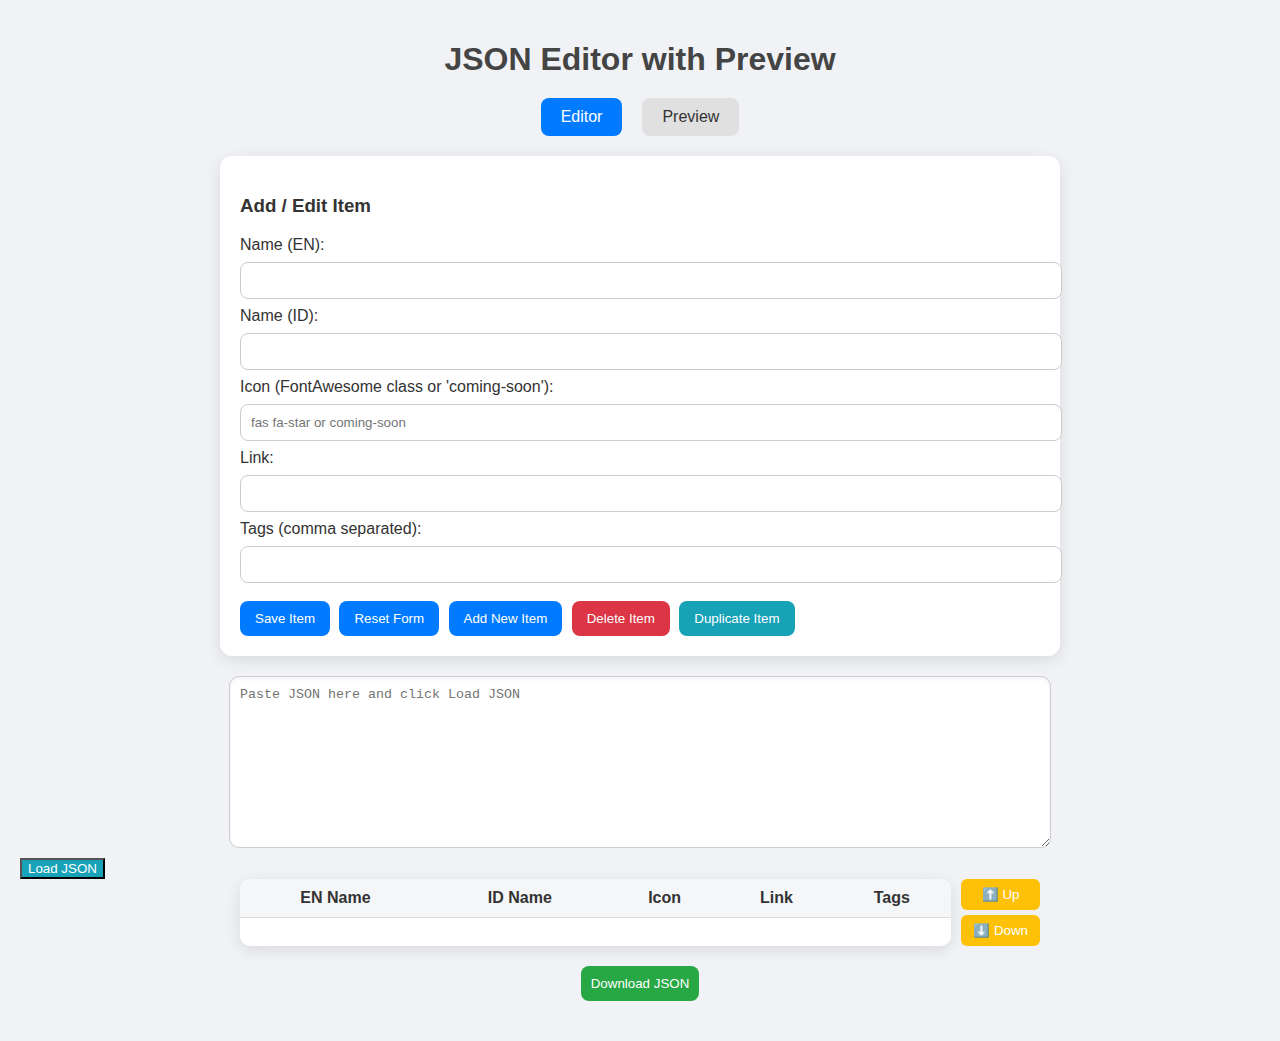
<file: Website/index file/EditJson.html>
<!DOCTYPE html>
<html lang="en">
<head>
<meta charset="UTF-8">
<meta name="viewport" content="width=device-width, initial-scale=1.0">
<title>JSON Editor with Preview</title>
<link rel="stylesheet" href="https://cdnjs.cloudflare.com/ajax/libs/font-awesome/6.4.0/css/all.min.css"/>
<style>
body { font-family:'Segoe UI', Tahoma, Geneva, Verdana,sans-serif; margin:0; padding:20px; background:#f0f2f5; color:#333;}
h1 { text-align:center; margin-bottom:20px; color:#444; }
.tabs { display:flex; justify-content:center; gap:20px; margin-bottom:20px; cursor:pointer; }
.tab { padding:10px 20px; background:#e0e0e0; border-radius:8px; transition:0.2s; }
.tab.active { background:#007bff; color:#fff; }

#editor, #preview { display:none; }
#editor.active, #preview.active { display:block; }

#addForm {
  max-width:800px; margin:0 auto 20px auto; background:#fff; padding:20px; border-radius:12px; box-shadow:0 4px 15px rgba(0,0,0,0.1);
}
#addForm input, #addForm select { width:100%; padding:10px; margin:8px 0; border-radius:8px; border:1px solid #ccc; }
#addForm button { padding:10px 15px; margin-top:10px; margin-right:5px; cursor:pointer; border:none; border-radius:8px; background:#007bff; color:#fff; transition:0.2s; }
#addForm button:hover { background:#0056b3; transform:translateY(-2px); }
#addForm button.delete { background:#dc3545; }
#addForm button.delete:hover { background:#a71d2a; }
#addForm button.duplicate { background:#17a2b8; }
#addForm button.duplicate:hover { background:#117a8b; }

textarea { width:100%; max-width:800px; height:150px; margin:10px auto; display:block; padding:10px; border-radius:10px; border:1px solid #ccc; font-family: monospace; resize: vertical; box-shadow: inset 0 2px 4px rgba(0,0,0,0.05);}

.table-container { display:flex; max-width:800px; margin:0 auto; gap:10px; }
#appList { flex:1; border-collapse: collapse; background:#fff; border-radius:10px; overflow:hidden; box-shadow:0 4px 15px rgba(0,0,0,0.1); }
#appList th, #appList td { border-bottom:1px solid #ddd; padding:10px; text-align:center; }
#appList th { background:#f4f6f8; }
#appList tr:hover { background:#e0f0ff; cursor:pointer; }

#moveButtons { display:flex; flex-direction:column; gap:5px; }
#moveButtons button { padding:8px 12px; border:none; border-radius:6px; background:#ffc107; color:#fff; cursor:pointer; transition:0.2s; }
#moveButtons button:hover { background:#e0a800; }

.preview-grid { display:grid; grid-template-columns:repeat(auto-fit,minmax(120px,1fr)); gap:15px; max-width:800px; margin:20px auto; }
.preview-item { background:#fff; border-radius:12px; padding:10px; text-align:center; box-shadow:0 4px 10px rgba(0,0,0,0.1); transition: transform 0.2s, box-shadow 0.2s; }
.preview-item:hover { transform:translateY(-5px); box-shadow:0 6px 20px rgba(0,0,0,0.15); }
.preview-item img, .preview-item i { width:60px; height:60px; margin-bottom:8px; font-size:2rem; }
.preview-item p { margin:4px 0; font-weight:bold; font-size:0.9rem; }
.tags { font-size:0.8rem; color:#555; border:1px solid #ccc; border-radius:6px; padding:2px 4px; display:inline-block; margin:2px 0; }
button.download-btn { display:block; max-width:200px; margin:20px auto; background:#28a745; color:#fff; padding:10px; border:none; border-radius:8px; cursor:pointer; }
button.download-btn:hover { background:#1e7e34; }
</style>
</head>
<body>

<h1>JSON Editor with Preview</h1>

<div class="tabs">
  <div class="tab active" id="tabEditor">Editor</div>
  <div class="tab" id="tabPreview">Preview</div>
</div>

<div id="editor" class="active">
  <div id="addForm">
    <h3>Add / Edit Item</h3>
    <input type="hidden" id="editIndex">
    <label>Name (EN):</label><input type="text" id="nama_en">
    <label>Name (ID):</label><input type="text" id="nama_id">
    <label>Icon (FontAwesome class or 'coming-soon'):</label><input type="text" id="icon" placeholder="fas fa-star or coming-soon">
    <label>Link:</label><input type="text" id="link">
    <label>Tags (comma separated):</label><input type="text" id="tags">
    <br>
    <button onclick="addOrUpdateItem()">Save Item</button>
    <button onclick="resetForm()">Reset Form</button>
    <button onclick="addNewItem()">Add New Item</button>
    <button class="delete" onclick="deleteCurrentItem()">Delete Item</button>
    <button class="duplicate" onclick="duplicateItem()">Duplicate Item</button>
  </div>

  <textarea id="jsonInput" placeholder='Paste JSON here and click Load JSON'></textarea>
  <button onclick="loadJSON()" style="background:#17a2b8; color:#fff;">Load JSON</button>

  <div class="table-container">
    <table id="appList">
      <thead>
        <tr>
          <th>EN Name</th>
          <th>ID Name</th>
          <th>Icon</th>
          <th>Link</th>
          <th>Tags</th>
        </tr>
      </thead>
      <tbody></tbody>
    </table>
    <div id="moveButtons">
      <button onclick="moveUp()">⬆️ Up</button>
      <button onclick="moveDown()">⬇️ Down</button>
    </div>
  </div>

  <button class="download-btn" onclick="downloadJSON()">Download JSON</button>
</div>

<div id="preview">
  <div class="preview-grid" id="previewGrid"></div>
</div>

<script>
let data = [];

// Tab switching
document.getElementById('tabEditor').addEventListener('click',()=>{
  document.getElementById('editor').classList.add('active');
  document.getElementById('preview').classList.remove('active');
  document.getElementById('tabEditor').classList.add('active');
  document.getElementById('tabPreview').classList.remove('active');
});
document.getElementById('tabPreview').addEventListener('click',()=>{
  document.getElementById('preview').classList.add('active');
  document.getElementById('editor').classList.remove('active');
  document.getElementById('tabPreview').classList.add('active');
  document.getElementById('tabEditor').classList.remove('active');
  renderPreview();
});

// Render table
function renderTable() {
  const tbody = document.querySelector('#appList tbody');
  tbody.innerHTML = '';
  data.forEach((item,index)=>{
    const tr = document.createElement('tr');
    tr.innerHTML = `
      <td>${item.nama_en}</td>
      <td>${item.nama_id}</td>
      <td>${item.icon}</td>
      <td>${item.link}</td>
      <td>${item.tags}</td>
    `;
    tr.addEventListener('click',()=>editItem(index));
    tbody.appendChild(tr);
  });
  document.getElementById('jsonInput').value = JSON.stringify(data,null,2);
  renderPreview();
}

// Render preview
function renderPreview() {
  const grid = document.getElementById('previewGrid');
  grid.innerHTML = '';
  data.forEach(item=>{
    const div = document.createElement('div'); div.className='preview-item';
    if(item.icon==='coming-soon'){ 
      const img = document.createElement('img'); img.src="https://storytrails.in/wp-content/uploads/2022/04/comingsoon.png"; img.alt="Coming Soon"; div.appendChild(img);
    } else if(item.icon.trim()!==''){ const i = document.createElement('i'); i.className = item.icon; div.appendChild(i);}
    const pName = document.createElement('p'); pName.textContent=item.nama_en; div.appendChild(pName);
    if(item.tags){ item.tags.split(',').forEach(tag=>{ const t=document.createElement('span'); t.className='tags'; t.textContent=tag.trim(); div.appendChild(t);});}
    grid.appendChild(div);
  });
}

// Load JSON
function loadJSON() {
  try{
    const parsed = JSON.parse(document.getElementById('jsonInput').value);
    if(Array.isArray(parsed)){ data=parsed; renderTable(); alert('JSON loaded!'); } 
    else { alert('JSON must be an array!'); }
  }catch(e){ alert('Invalid JSON: '+e.message); }
}

// Add / Update
function addOrUpdateItem() {
  const index=document.getElementById('editIndex').value;
  const item = {
    nama_en: document.getElementById('nama_en').value,
    nama_id: document.getElementById('nama_id').value,
    icon: document.getElementById('icon').value,
    link: document.getElementById('link').value,
    tags: document.getElementById('tags').value
  };
  if(index===''){ data.push(item); } else { data[index]=item; }
  renderTable(); resetForm();
}

// Reset form
function resetForm() {
  document.getElementById('editIndex').value='';
  document.getElementById('nama_en').value='';
  document.getElementById('nama_id').value='';
  document.getElementById('icon').value='';
  document.getElementById('link').value='';
  document.getElementById('tags').value='';
}

// Edit
function editItem(index){
  const item = data[index];
  document.getElementById('editIndex').value=index;
  document.getElementById('nama_en').value=item.nama_en;
  document.getElementById('nama_id').value=item.nama_id;
  document.getElementById('icon').value=item.icon;
  document.getElementById('link').value=item.link;
  document.getElementById('tags').value=item.tags;
}

// Delete
function deleteCurrentItem(){
  const index=document.getElementById('editIndex').value;
  if(index===''){ alert('No item selected'); return;}
  if(confirm('Delete this item?')){ data.splice(index,1); renderTable(); resetForm(); }
}

// Add new blank
function addNewItem(){ resetForm(); document.getElementById('editIndex').value=''; }

// Duplicate
function duplicateItem(){
  const index=document.getElementById('editIndex').value;
  if(index===''){ alert('No item selected to duplicate'); return;}
  const item = data[index];
  const clone = {...item};
  data.splice(Number(index)+1,0,clone);
  renderTable();
  resetForm();
  alert('Item duplicated!');
}

// Move Up
function moveUp(){
  const index=document.getElementById('editIndex').value;
  if(index===''){ alert('No item selected'); return;}
  const i=Number(index);
  if(i===0){ alert('Already at top'); return;}
  [data[i-1], data[i]] = [data[i], data[i-1]];
  renderTable();
  document.getElementById('editIndex').value=i-1;
}

// Move Down
function moveDown(){
  const index=document.getElementById('editIndex').value;
  if(index===''){ alert('No item selected'); return;}
  const i=Number(index);
  if(i===data.length-1){ alert('Already at bottom'); return;}
  [data[i+1], data[i]] = [data[i], data[i+1]];
  renderTable();
  document.getElementById('editIndex').value=i+1;
}

// Download
function downloadJSON(){
  const blob = new Blob([JSON.stringify(data,null,2)],{type:'application/json'});
  const url = URL.createObjectURL(blob);
  const a = document.createElement('a'); a.href=url; a.download='items.json'; a.click();
  URL.revokeObjectURL(url);
}
</script>
</body>
</html>
</file>
